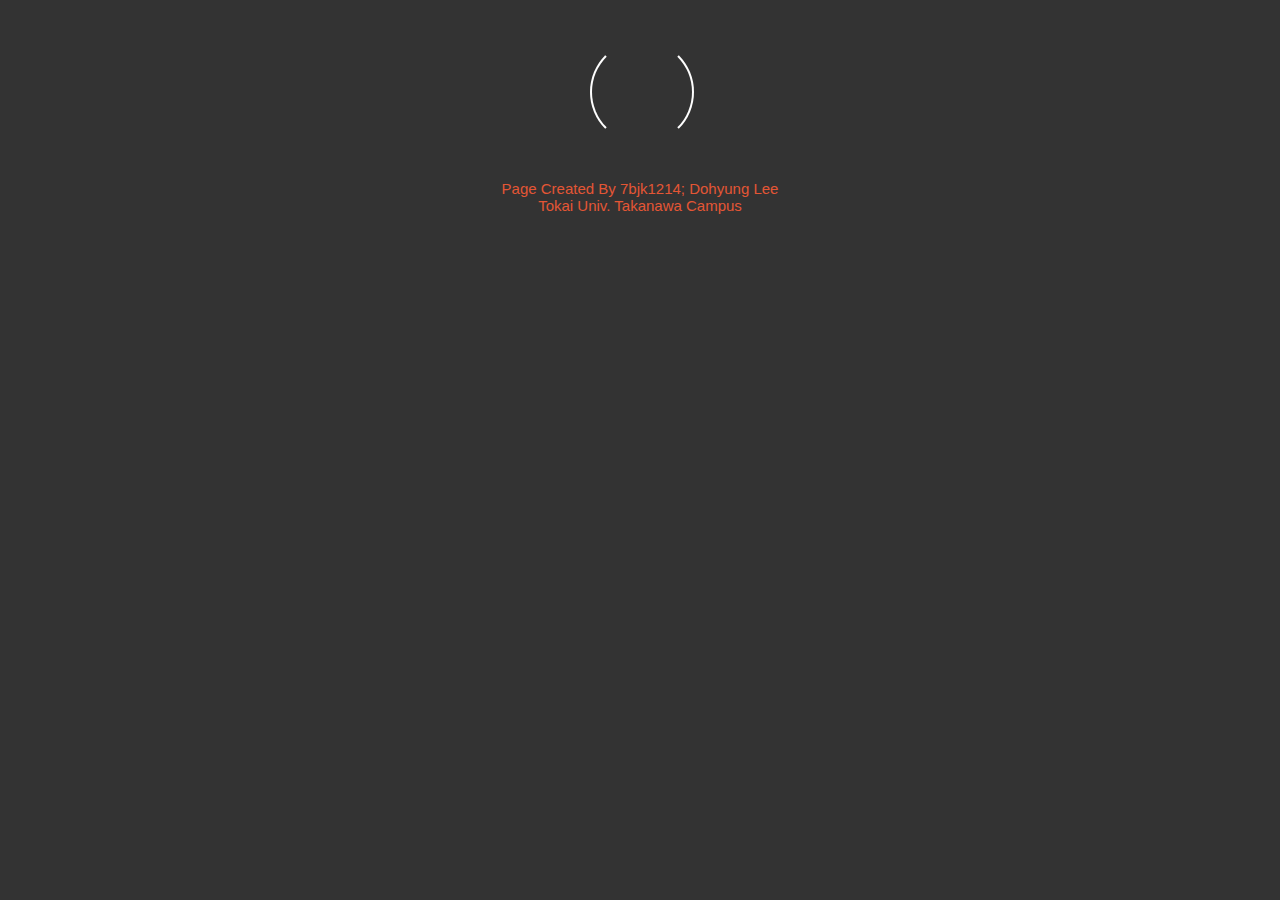
<file: index.html>
<!DOCTYPE html>
<html lang="ja">
<head>
<style>
#link {color: #E45635;display:block;font: 15px "Helvetica Neue", Helvetica, Arial, sans-serif;text-align:center; text-decoration: none;}
#link:hover {color: #CCCCCC}

#link, #link:hover {-webkit-transition: color 0.5s ease-out;-moz-transition: color 0.5s ease-out;-ms-transition: color 0.5s ease-out;-o-transition: color 0.5s ease-out;transition: color 0.5s ease-out;}

body {background: #333333;}
        @keyframes rotate-loading {
            0%  {transform: rotate(0deg);-ms-transform: rotate(0deg); -webkit-transform: rotate(0deg); -o-transform: rotate(0deg); -moz-transform: rotate(0deg);}
            100% {transform: rotate(360deg);-ms-transform: rotate(360deg); -webkit-transform: rotate(360deg); -o-transform: rotate(360deg); -moz-transform: rotate(360deg);}
        }

        @-moz-keyframes rotate-loading {
            0%  {transform: rotate(0deg);-ms-transform: rotate(0deg); -webkit-transform: rotate(0deg); -o-transform: rotate(0deg); -moz-transform: rotate(0deg);}
            100% {transform: rotate(360deg);-ms-transform: rotate(360deg); -webkit-transform: rotate(360deg); -o-transform: rotate(360deg); -moz-transform: rotate(360deg);}
        }

        @-webkit-keyframes rotate-loading {
            0%  {transform: rotate(0deg);-ms-transform: rotate(0deg); -webkit-transform: rotate(0deg); -o-transform: rotate(0deg); -moz-transform: rotate(0deg);}
            100% {transform: rotate(360deg);-ms-transform: rotate(360deg); -webkit-transform: rotate(360deg); -o-transform: rotate(360deg); -moz-transform: rotate(360deg);}
        }

        @-o-keyframes rotate-loading {
            0%  {transform: rotate(0deg);-ms-transform: rotate(0deg); -webkit-transform: rotate(0deg); -o-transform: rotate(0deg); -moz-transform: rotate(0deg);}
            100% {transform: rotate(360deg);-ms-transform: rotate(360deg); -webkit-transform: rotate(360deg); -o-transform: rotate(360deg); -moz-transform: rotate(360deg);}
        }

        @keyframes rotate-loading {
            0%  {transform: rotate(0deg);-ms-transform: rotate(0deg); -webkit-transform: rotate(0deg); -o-transform: rotate(0deg); -moz-transform: rotate(0deg);}
            100% {transform: rotate(360deg);-ms-transform: rotate(360deg); -webkit-transform: rotate(360deg); -o-transform: rotate(360deg); -moz-transform: rotate(360deg);}
        }

        @-moz-keyframes rotate-loading {
            0%  {transform: rotate(0deg);-ms-transform: rotate(0deg); -webkit-transform: rotate(0deg); -o-transform: rotate(0deg); -moz-transform: rotate(0deg);}
            100% {transform: rotate(360deg);-ms-transform: rotate(360deg); -webkit-transform: rotate(360deg); -o-transform: rotate(360deg); -moz-transform: rotate(360deg);}
        }

        @-webkit-keyframes rotate-loading {
            0%  {transform: rotate(0deg);-ms-transform: rotate(0deg); -webkit-transform: rotate(0deg); -o-transform: rotate(0deg); -moz-transform: rotate(0deg);}
            100% {transform: rotate(360deg);-ms-transform: rotate(360deg); -webkit-transform: rotate(360deg); -o-transform: rotate(360deg); -moz-transform: rotate(360deg);}
        }

        @-o-keyframes rotate-loading {
            0%  {transform: rotate(0deg);-ms-transform: rotate(0deg); -webkit-transform: rotate(0deg); -o-transform: rotate(0deg); -moz-transform: rotate(0deg);}
            100% {transform: rotate(360deg);-ms-transform: rotate(360deg); -webkit-transform: rotate(360deg); -o-transform: rotate(360deg); -moz-transform: rotate(360deg);}
        }

        @keyframes loading-text-opacity {
            0%  {opacity: 0}
            20% {opacity: 0}
            50% {opacity: 1}
            100%{opacity: 0}
        }

        @-moz-keyframes loading-text-opacity {
            0%  {opacity: 0}
            20% {opacity: 0}
            50% {opacity: 1}
            100%{opacity: 0}
        }

        @-webkit-keyframes loading-text-opacity {
            0%  {opacity: 0}
            20% {opacity: 0}
            50% {opacity: 1}
            100%{opacity: 0}
        }

        @-o-keyframes loading-text-opacity {
            0%  {opacity: 0}
            20% {opacity: 0}
            50% {opacity: 1}
            100%{opacity: 0}
        }
        .loading-container,
        .loading {
            height: 100px;
            position: relative;
            width: 100px;
            border-radius: 100%;
        }


        .loading-container { margin: 40px auto }

        .loading {
            border: 2px solid transparent;
            border-color: transparent #fff transparent #FFF;
            -moz-animation: rotate-loading 1.5s linear 0s infinite normal;
            -moz-transform-origin: 50% 50%;
            -o-animation: rotate-loading 1.5s linear 0s infinite normal;
            -o-transform-origin: 50% 50%;
            -webkit-animation: rotate-loading 1.5s linear 0s infinite normal;
            -webkit-transform-origin: 50% 50%;
            animation: rotate-loading 1.5s linear 0s infinite normal;
            transform-origin: 50% 50%;
        }

        .loading-container:hover .loading {
            border-color: transparent #E45635 transparent #E45635;
        }
        .loading-container:hover .loading,
        .loading-container .loading {
            -webkit-transition: all 0.5s ease-in-out;
            -moz-transition: all 0.5s ease-in-out;
            -ms-transition: all 0.5s ease-in-out;
            -o-transition: all 0.5s ease-in-out;
            transition: all 0.5s ease-in-out;
        }

        #loading-text {
            -moz-animation: loading-text-opacity 2s linear 0s infinite normal;
            -o-animation: loading-text-opacity 2s linear 0s infinite normal;
            -webkit-animation: loading-text-opacity 2s linear 0s infinite normal;
            animation: loading-text-opacity 2s linear 0s infinite normal;
            color: #ffffff;
            font-family: "Helvetica Neue, "Helvetica", ""arial";
            font-size: 10px;
            font-weight: bold;
            margin-top: 45px;
            opacity: 0;
            position: absolute;
            text-align: center;
            text-transform: uppercase;
            top: 0;
            width: 100px;
        }
</style>
<meta charset="UTF-8" http-equiv="refresh" content="3;url=body.html" />
<title>Loading...</title>
</head>
<body>
<div class="loading-container">
    <div class="loading"></div>
    <div id="loading-text">loading</div>
</div>
<a title="copyright" id="link">Page Created By 7bjk1214; Dohyung Lee</a>
<a title="info" id="link">Tokai Univ. Takanawa Campus</a>
</body>
</file>
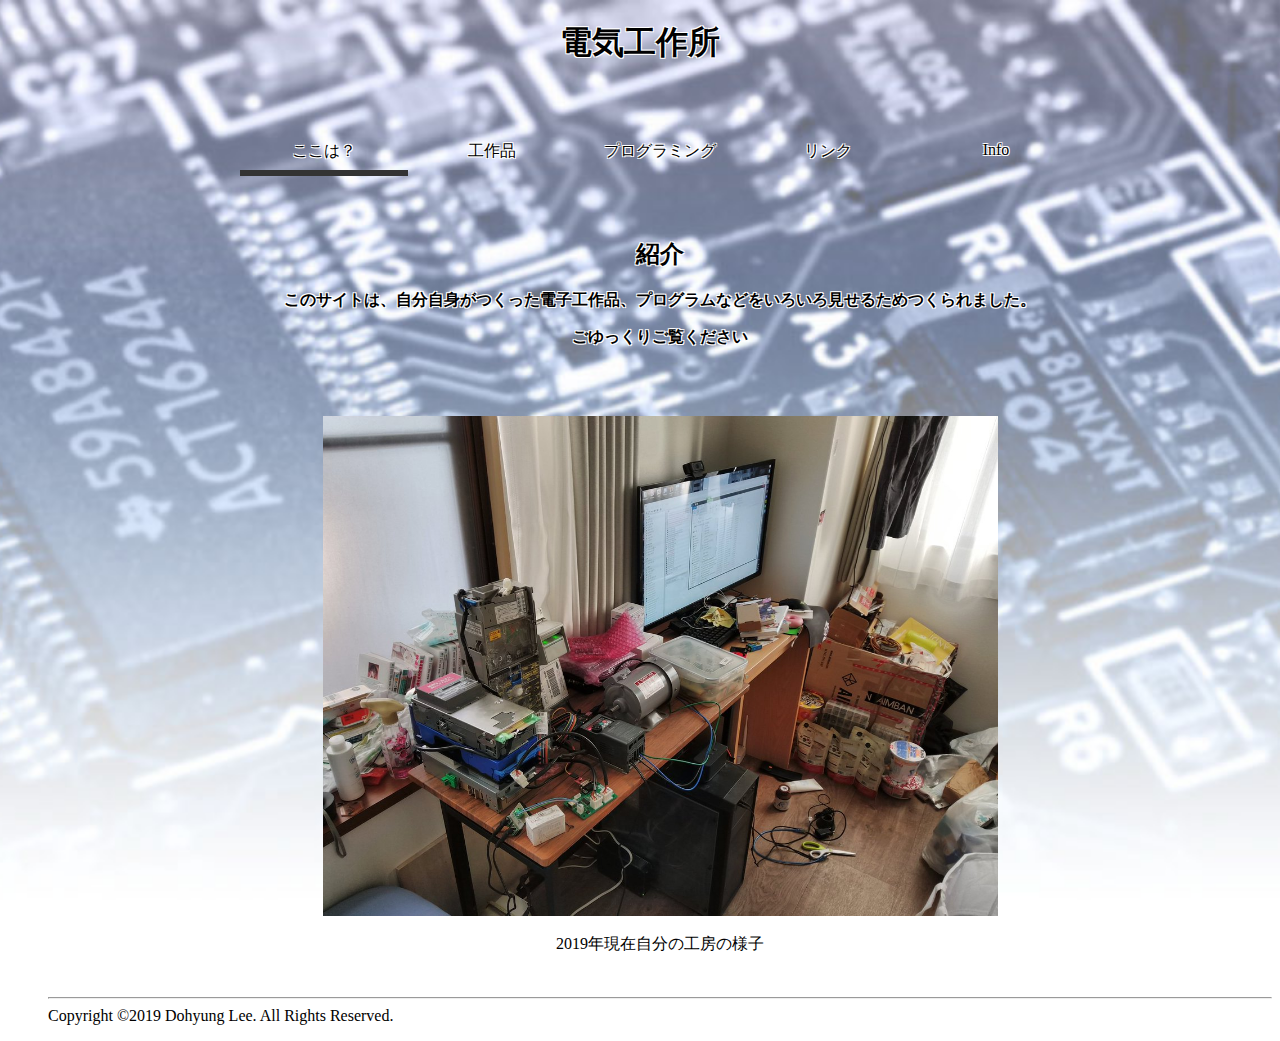
<file: body.html>
﻿<!DOCTYPE html>
<html>
<head>
<link rel="stylesheet" href="style.css">
<meta charset="UTF-8">
<title>電気工作所</title>
</head>
<body class= "page">
<h1  class="text-stroke" align="center"><strong>電気工作所</strong></h1>
<ul>
<nav>
  <a class="is-current"><span class="navbtn">ここは？</span></a>
  <a href="kousaku.html"><span class="navbtn">工作品</span></a>
  <a href="pro.html"><span class="navbtn">プログラミング</span></a>
  <a href="link.html"><span class="navbtn">リンク</span></a>
  <a href="info.html"><span class="navbtn">Info</span></a>
  <div class="nav-underline"></div>
</nav>
<div class="textes">
<h2 style="text-align:center"><span class="text-stroke">紹介</span></h2>
<p style="text-align:center"><strong class="text-stroke">このサイトは、自分自身がつくった電子工作品、プログラムなどをいろいろ見せるためつくられました。</strong></p>
<p style="text-align:center"><strong class="text-stroke">ごゆっくりご覧ください</strong></p>
</br></br>
<div class="scale"><p style="text-align:center"><img style="margin-left: auto; margin-right: auto; display: block;width: 675px; height: 500px" src="pic/Myroom.jpg"></br>
2019年現在自分の工房の様子</p></div>
</br>
<hr>Copyright ©2019 Dohyung Lee. All Rights Reserved.</hr>
</div>
</body>
</html>
</file>
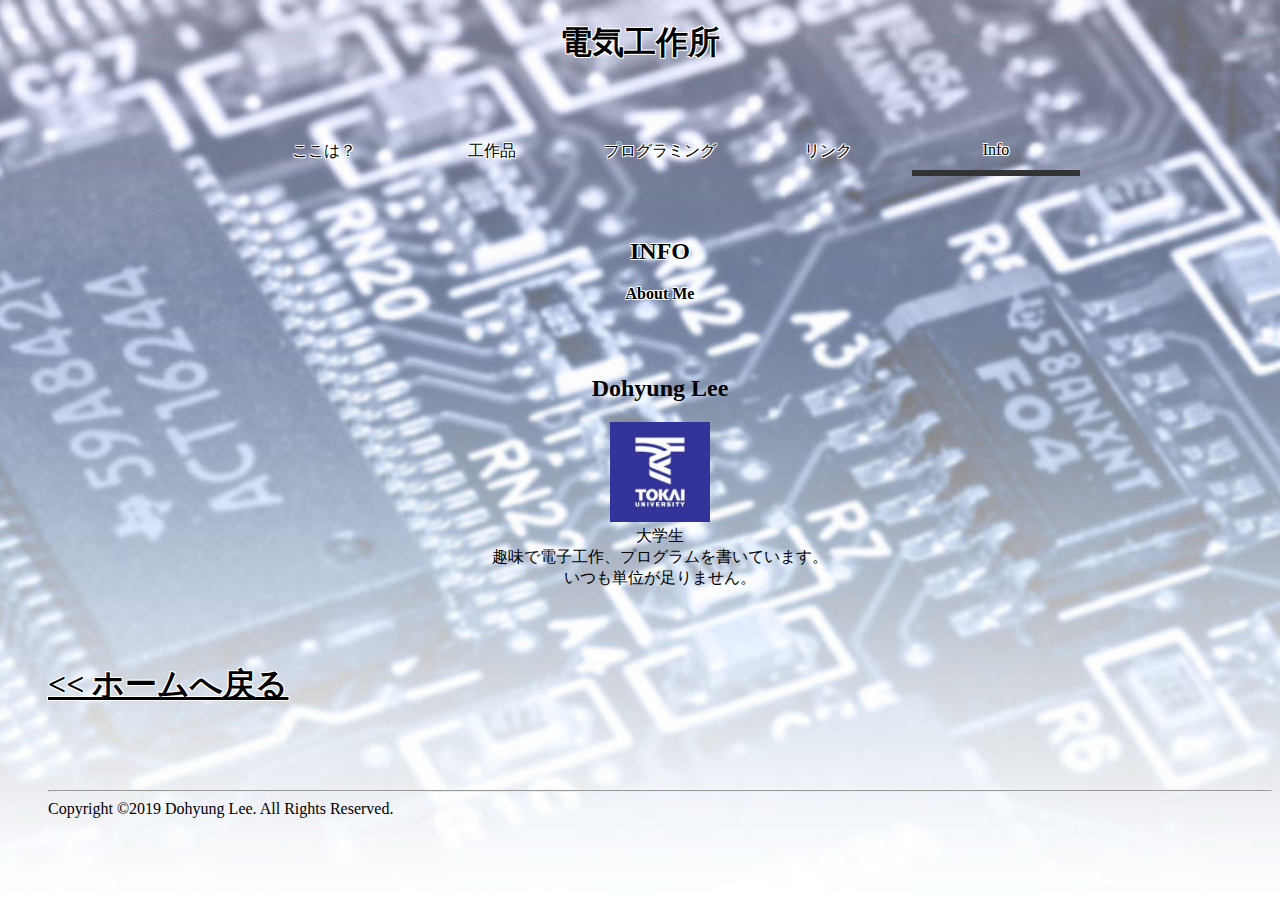
<file: info.html>
﻿<!DOCTYPE html>
<html>
<head>
<link rel="stylesheet" href="style.css">
<meta charset="UTF-8">
<title>電気工作所</title>
</head>
<body>
<h1  class="text-stroke" align="center"><strong>電気工作所</strong></h1>
<ul>
<nav>
  <a href="body.html"><span class="navbtn">ここは？</span></a>
  <a href="kousaku.html"><span class="navbtn">工作品</span></a>
    <a href="pro.html"><span class="navbtn">プログラミング</span></a>
	<a href="link.html"><span class="navbtn">リンク</span></a>
  <a class="is-current"><span class="navbtn">Info</span></a>
  <div class="nav-underline"></div>
</nav>
<div class="textes">
<h2 style="text-align:center"><span class="text-stroke">INFO</span></h2>
<p style="text-align:center"><strong class="text-stroke">About Me</strong></p></br></br>
<h2 style="text-align:center"> Dohyung Lee</h2>

<p style="text-align:center"><img src="pic/tokai.jpg" width=100" height=100" /></br>大学生</br>趣味で電子工作、プログラムを書いています。</br>いつも単位が足りません。</p>

</br></br>
<h1><a href="load.html" class="text-stroke"><< ホームへ戻る</a></h1>
</br></br>
</div>
</br>
<hr>Copyright ©2019 Dohyung Lee. All Rights Reserved.</hr>
</div>
</body>
</html>
</file>
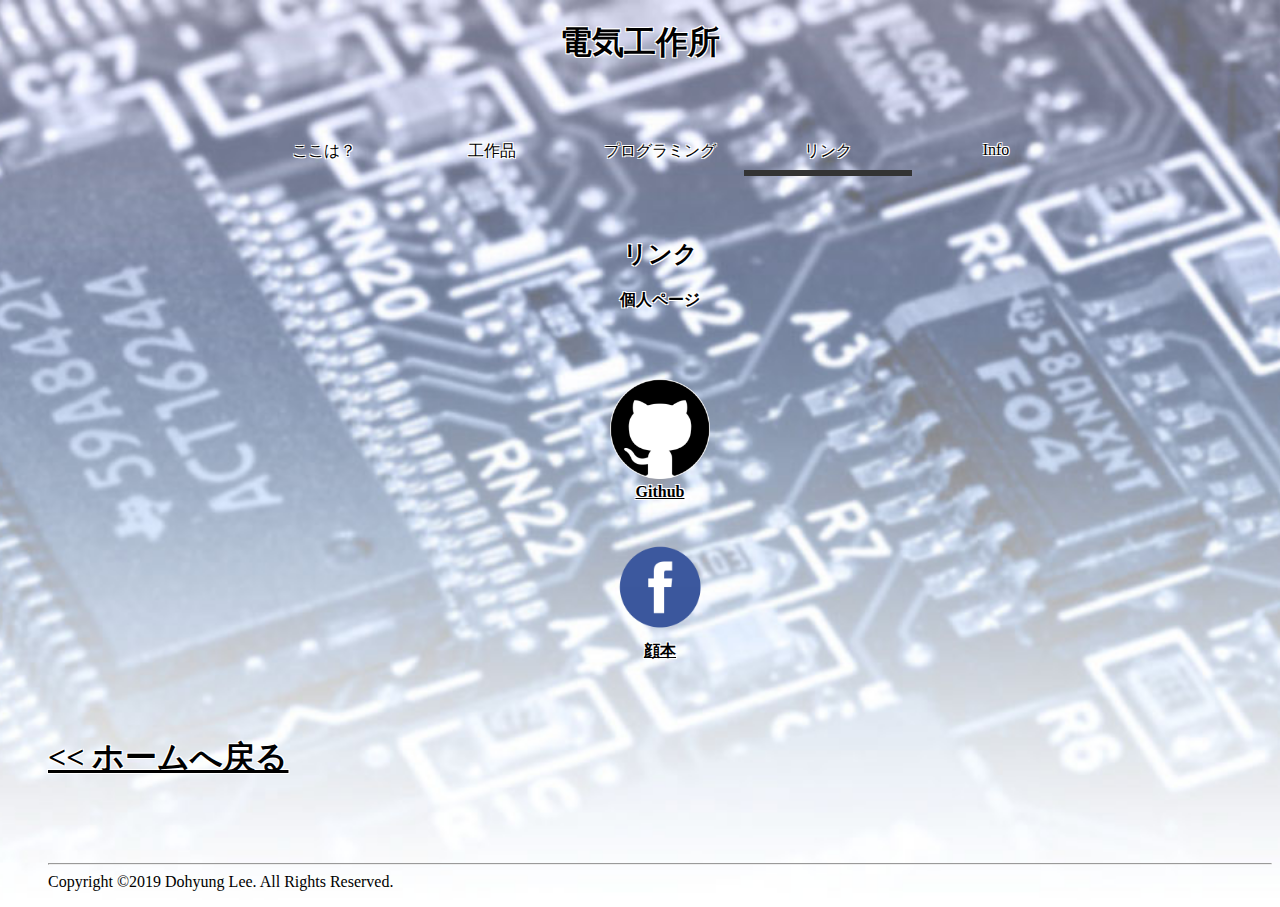
<file: link.html>
﻿<!DOCTYPE html>
<html>
<head>
<link rel="stylesheet" href="style.css">
<meta charset="UTF-8">
<title>電気工作所</title>
</head>
<body>
<h1  class="text-stroke" align="center"><strong>電気工作所</strong></h1>
<ul>
<nav>
  <a href="body.html"><span class="navbtn">ここは？</span></a>
  <a href="kousaku.html"><span class="navbtn">工作品</span></a>
    <a href="pro.html"><span class="navbtn">プログラミング</span></a>
	<a class="is-current"><span class="navbtn">リンク</span></a>
  <a href="info.html"><span class="navbtn">Info</span></a>
  <div class="nav-underline"></div>
</nav>
<div class="textes">
<h2 style="text-align:center"><span class="text-stroke">リンク</span></h2>
<p style="text-align:center"><strong class="text-stroke">個人ページ</strong></p></br></br>
<p style="text-align:center">
<img src="pic/github.png" width=100" height=100" /></br>
<a href="https://github.com/dhlrunner" class="text-stroke"><strong>Github</strong></a></br></br></br>
<img src="pic/facebook.png" width=100" height=100" /></br>
<a href="https://www.facebook.com/dhlrunner" class="text-stroke"><strong>顔本</strong></a></p>
</br></br>
<h1><a href="load.html" class="text-stroke"><< ホームへ戻る</a></h1>
</br></br>
</div>
</br>
<hr>Copyright ©2019 Dohyung Lee. All Rights Reserved.</hr>
</div>
</body>
</html>
</file>
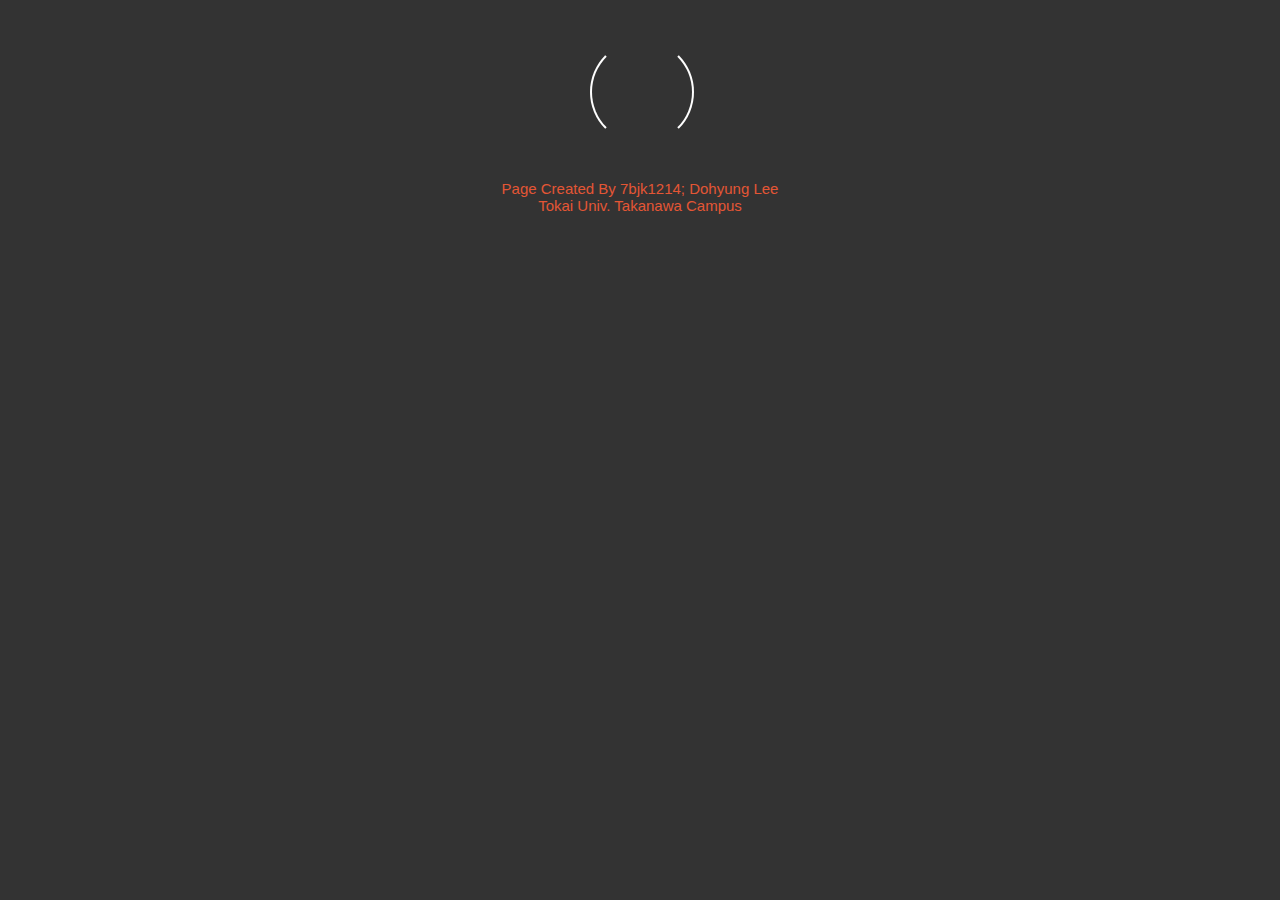
<file: load.html>
<!DOCTYPE html>
<html>
<head>
<style>
#link {color: #E45635;display:block;font: 15px "Helvetica Neue", Helvetica, Arial, sans-serif;text-align:center; text-decoration: none;}
#link:hover {color: #CCCCCC}

#link, #link:hover {-webkit-transition: color 0.5s ease-out;-moz-transition: color 0.5s ease-out;-ms-transition: color 0.5s ease-out;-o-transition: color 0.5s ease-out;transition: color 0.5s ease-out;}

body {background: #333333;}
        @keyframes rotate-loading {
            0%  {transform: rotate(0deg);-ms-transform: rotate(0deg); -webkit-transform: rotate(0deg); -o-transform: rotate(0deg); -moz-transform: rotate(0deg);}
            100% {transform: rotate(360deg);-ms-transform: rotate(360deg); -webkit-transform: rotate(360deg); -o-transform: rotate(360deg); -moz-transform: rotate(360deg);}
        }

        @-moz-keyframes rotate-loading {
            0%  {transform: rotate(0deg);-ms-transform: rotate(0deg); -webkit-transform: rotate(0deg); -o-transform: rotate(0deg); -moz-transform: rotate(0deg);}
            100% {transform: rotate(360deg);-ms-transform: rotate(360deg); -webkit-transform: rotate(360deg); -o-transform: rotate(360deg); -moz-transform: rotate(360deg);}
        }

        @-webkit-keyframes rotate-loading {
            0%  {transform: rotate(0deg);-ms-transform: rotate(0deg); -webkit-transform: rotate(0deg); -o-transform: rotate(0deg); -moz-transform: rotate(0deg);}
            100% {transform: rotate(360deg);-ms-transform: rotate(360deg); -webkit-transform: rotate(360deg); -o-transform: rotate(360deg); -moz-transform: rotate(360deg);}
        }

        @-o-keyframes rotate-loading {
            0%  {transform: rotate(0deg);-ms-transform: rotate(0deg); -webkit-transform: rotate(0deg); -o-transform: rotate(0deg); -moz-transform: rotate(0deg);}
            100% {transform: rotate(360deg);-ms-transform: rotate(360deg); -webkit-transform: rotate(360deg); -o-transform: rotate(360deg); -moz-transform: rotate(360deg);}
        }

        @keyframes rotate-loading {
            0%  {transform: rotate(0deg);-ms-transform: rotate(0deg); -webkit-transform: rotate(0deg); -o-transform: rotate(0deg); -moz-transform: rotate(0deg);}
            100% {transform: rotate(360deg);-ms-transform: rotate(360deg); -webkit-transform: rotate(360deg); -o-transform: rotate(360deg); -moz-transform: rotate(360deg);}
        }

        @-moz-keyframes rotate-loading {
            0%  {transform: rotate(0deg);-ms-transform: rotate(0deg); -webkit-transform: rotate(0deg); -o-transform: rotate(0deg); -moz-transform: rotate(0deg);}
            100% {transform: rotate(360deg);-ms-transform: rotate(360deg); -webkit-transform: rotate(360deg); -o-transform: rotate(360deg); -moz-transform: rotate(360deg);}
        }

        @-webkit-keyframes rotate-loading {
            0%  {transform: rotate(0deg);-ms-transform: rotate(0deg); -webkit-transform: rotate(0deg); -o-transform: rotate(0deg); -moz-transform: rotate(0deg);}
            100% {transform: rotate(360deg);-ms-transform: rotate(360deg); -webkit-transform: rotate(360deg); -o-transform: rotate(360deg); -moz-transform: rotate(360deg);}
        }

        @-o-keyframes rotate-loading {
            0%  {transform: rotate(0deg);-ms-transform: rotate(0deg); -webkit-transform: rotate(0deg); -o-transform: rotate(0deg); -moz-transform: rotate(0deg);}
            100% {transform: rotate(360deg);-ms-transform: rotate(360deg); -webkit-transform: rotate(360deg); -o-transform: rotate(360deg); -moz-transform: rotate(360deg);}
        }

        @keyframes loading-text-opacity {
            0%  {opacity: 0}
            20% {opacity: 0}
            50% {opacity: 1}
            100%{opacity: 0}
        }

        @-moz-keyframes loading-text-opacity {
            0%  {opacity: 0}
            20% {opacity: 0}
            50% {opacity: 1}
            100%{opacity: 0}
        }

        @-webkit-keyframes loading-text-opacity {
            0%  {opacity: 0}
            20% {opacity: 0}
            50% {opacity: 1}
            100%{opacity: 0}
        }

        @-o-keyframes loading-text-opacity {
            0%  {opacity: 0}
            20% {opacity: 0}
            50% {opacity: 1}
            100%{opacity: 0}
        }
        .loading-container,
        .loading {
            height: 100px;
            position: relative;
            width: 100px;
            border-radius: 100%;
        }


        .loading-container { margin: 40px auto }

        .loading {
            border: 2px solid transparent;
            border-color: transparent #fff transparent #FFF;
            -moz-animation: rotate-loading 1.5s linear 0s infinite normal;
            -moz-transform-origin: 50% 50%;
            -o-animation: rotate-loading 1.5s linear 0s infinite normal;
            -o-transform-origin: 50% 50%;
            -webkit-animation: rotate-loading 1.5s linear 0s infinite normal;
            -webkit-transform-origin: 50% 50%;
            animation: rotate-loading 1.5s linear 0s infinite normal;
            transform-origin: 50% 50%;
        }

        .loading-container:hover .loading {
            border-color: transparent #E45635 transparent #E45635;
        }
        .loading-container:hover .loading,
        .loading-container .loading {
            -webkit-transition: all 0.5s ease-in-out;
            -moz-transition: all 0.5s ease-in-out;
            -ms-transition: all 0.5s ease-in-out;
            -o-transition: all 0.5s ease-in-out;
            transition: all 0.5s ease-in-out;
        }

        #loading-text {
            -moz-animation: loading-text-opacity 2s linear 0s infinite normal;
            -o-animation: loading-text-opacity 2s linear 0s infinite normal;
            -webkit-animation: loading-text-opacity 2s linear 0s infinite normal;
            animation: loading-text-opacity 2s linear 0s infinite normal;
            color: #ffffff;
            font-family: "Helvetica Neue, "Helvetica", ""arial";
            font-size: 10px;
            font-weight: bold;
            margin-top: 45px;
            opacity: 0;
            position: absolute;
            text-align: center;
            text-transform: uppercase;
            top: 0;
            width: 100px;
        }
</style>
<meta charset="UTF-8" http-equiv="refresh" content="1;url=body.html" />
<title>Loading...</title>
</head>
<body>
<div class="loading-container">
    <div class="loading"></div>
    <div id="loading-text">loading</div>
</div>
<a title="copyright" id="link">Page Created By 7bjk1214; Dohyung Lee</a>
<a title="info" id="link">Tokai Univ. Takanawa Campus</a>
</body>
</file>
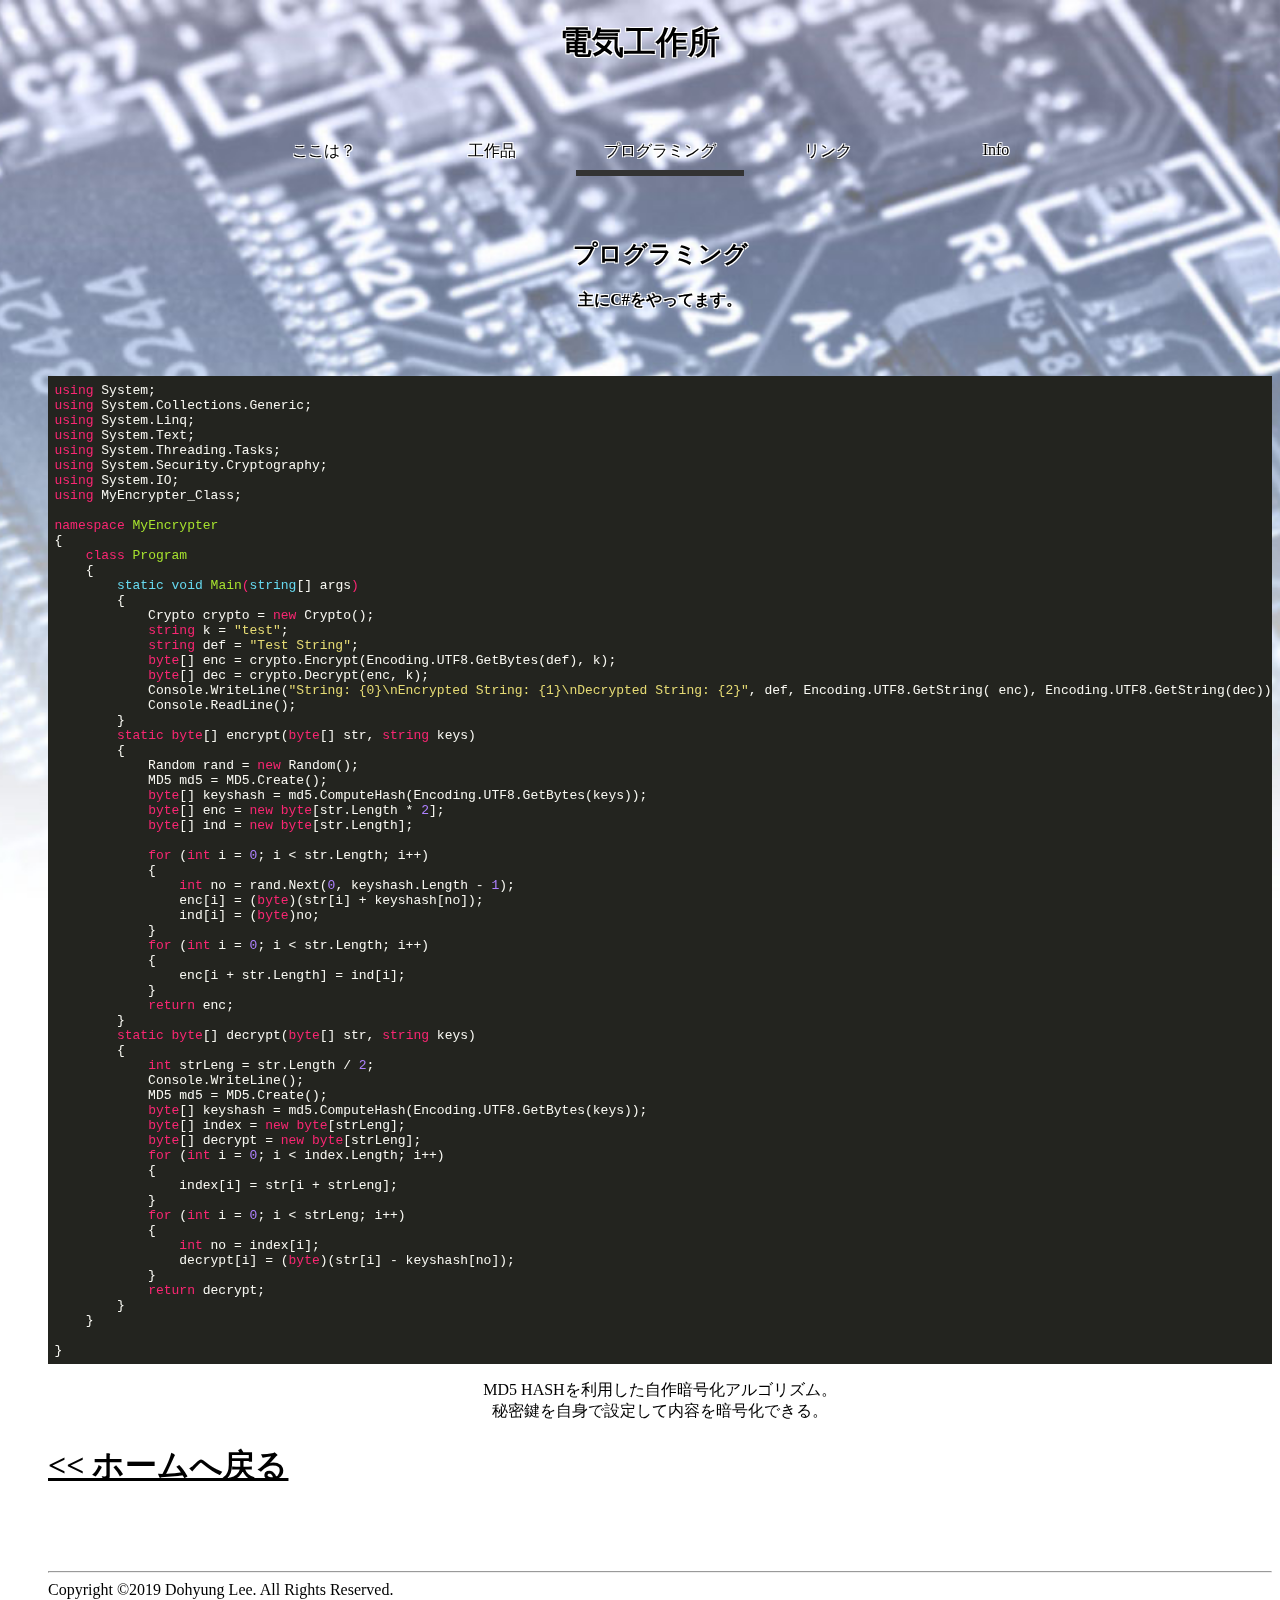
<file: pro.html>
﻿<!DOCTYPE html>
<html>
<head>
<link rel="stylesheet" href="style.css">
<link rel="stylesheet" href="monokai_sublime.min.css"> 
<script src="highlight.min.js"></script> 
<script>hljs.initHighlightingOnLoad();</script>
<meta charset="UTF-8">
<title>電気工作所</title>
</head>
<body>
<h1  class="text-stroke" align="center"><strong>電気工作所</strong></h1>
<ul>
<nav>
  <a href="body.html"><span class="navbtn">ここは？</span></a>
  <a href="kousaku.html"><span class="navbtn">工作品</span></a>
    <a class="is-current"><span class="navbtn">プログラミング</span></a>
	<a href="link.html"><span class="navbtn">リンク</span></a>
  <a href="info.html"><span class="navbtn">Info</span></a>
  <div class="nav-underline"></div>
</nav>
<div class="textes">
<h2 style="text-align:center"><span class="text-stroke">プログラミング</span></h2>
<p style="text-align:center"><strong class="text-stroke">主にC#をやってます。</strong></p>

</br></br>
<pre><code class="cs">using System;
using System.Collections.Generic;
using System.Linq;
using System.Text;
using System.Threading.Tasks;
using System.Security.Cryptography;
using System.IO;
using MyEncrypter_Class;

namespace MyEncrypter
{
    class Program
    {
        static void Main(string[] args)
        {
            Crypto crypto = new Crypto();
            string k = "test";
            string def = "Test String";
            byte[] enc = crypto.Encrypt(Encoding.UTF8.GetBytes(def), k);
            byte[] dec = crypto.Decrypt(enc, k);
            Console.WriteLine("String: {0}\nEncrypted String: {1}\nDecrypted String: {2}", def, Encoding.UTF8.GetString( enc), Encoding.UTF8.GetString(dec));
            Console.ReadLine();
        }
        static byte[] encrypt(byte[] str, string keys)
        {
            Random rand = new Random();
            MD5 md5 = MD5.Create();
            byte[] keyshash = md5.ComputeHash(Encoding.UTF8.GetBytes(keys));
            byte[] enc = new byte[str.Length * 2];
            byte[] ind = new byte[str.Length];

            for (int i = 0; i < str.Length; i++)
            {
                int no = rand.Next(0, keyshash.Length - 1);
                enc[i] = (byte)(str[i] + keyshash[no]);
                ind[i] = (byte)no;
            }
            for (int i = 0; i < str.Length; i++)
            {
                enc[i + str.Length] = ind[i];
            }
            return enc;
        }
        static byte[] decrypt(byte[] str, string keys)
        {
            int strLeng = str.Length / 2;
            Console.WriteLine();
            MD5 md5 = MD5.Create();
            byte[] keyshash = md5.ComputeHash(Encoding.UTF8.GetBytes(keys));
            byte[] index = new byte[strLeng];
            byte[] decrypt = new byte[strLeng];
            for (int i = 0; i < index.Length; i++)
            {
                index[i] = str[i + strLeng];
            }
            for (int i = 0; i < strLeng; i++)
            {
                int no = index[i];
                decrypt[i] = (byte)(str[i] - keyshash[no]);
            }
            return decrypt;
        }
    }

}
</code></pre>
<p style="text-align:center">MD5 HASHを利用した自作暗号化アルゴリズム。</br>秘密鍵を自身で設定して内容を暗号化できる。</p>
<h1><a href="load.html" class="text-stroke"><< ホームへ戻る</a></h1>
</br></br>
</div>
</br>
<hr>Copyright ©2019 Dohyung Lee. All Rights Reserved.</hr>
</div>
</body>
</html>
</file>
<file: style.css>
body{
	background: url('pic/bg1.jpg') no-repeat center center fixed; 
  -webkit-background-size: cover;
  -moz-background-size: cover;
  -o-background-size: cover;
  background-size: cover;
}
.scale {
  transform: scale(1);
  -webkit-transform: scale(1);
  -moz-transform: scale(1);
  -ms-transform: scale(1);
  -o-transform: scale(1);
  transition: all 0.3s ease-in-out;   /* 부드러운 모션을 위해 추가*/
}
.scale:hover {
  transform: scale(1.2);
  -webkit-transform: scale(1.2);
  -moz-transform: scale(1.2);
  -ms-transform: scale(1.2);
  -o-transform: scale(1.2);
}
.img {width:325px; height:280px; overflow:hidden }  
.text-stroke {
    color: #000;
    text-shadow:
    -1px -1px 0 #FFF,
    1px -1px 0 #FFF,
    -1px 1px 0 #FFF,
    1px 1px 0 #FFF;  
}
@-webkit-keyframes 'expand' {
    from {
        border-width : 0px;
    }
    50% {
        border-width : 20px;
    }
    to {
        border-width: 20px;
        height: 100px;
        width: 200px;
    }
}
.navbtn {
	color: #000;
    text-shadow:
    -1px -1px 0 #FFF,
    1px -1px 0 #FFF,
    -1px 1px 0 #FFF,
    1px 1px 0 #FFF;  
    border: 0px solid #000;
    padding: 5px;
}
.navbtn:hover {
	animation:rubberBand 1s;
	-moz-animation: rubberBand 1s; /* Firefox */
    -webkit-animation: rubberBand 1s; /* Safari and Chrome */
    -o-animation: rubberBand 1s; /* Opera */
}

.page {
    animation: fadeIn 2s;
    -moz-animation: fadeIn 2s; /* Firefox */
    -webkit-animation: fadeIn 2s; /* Safari and Chrome */
    -o-animation: fadeIn 2s; /* Opera */	
}
.textes{
	animation: fadeInUpBig 1s;
}
.is-current{
	animation : fadeInDownBig 1s;
}
@keyframes fadein {
    from {
        opacity:0;
    }
    to {
        opacity:1;
    }
}
@-moz-keyframes fadein { /* Firefox */
    from {
        opacity:0;
    }
    to {
        opacity:1;
    }
}
@-webkit-keyframes fadein { /* Safari and Chrome */
    from {
        opacity:0;
    }
    to {
        opacity:1;
    }
}
@-o-keyframes fadein { /* Opera */
    from {
        opacity:0;
    }
    to {
        opacity: 1;
    }
}
nav {
  position: relative;
  display: flex;
  width: 840px;
  margin: 4em auto;
}
nav a {
  display: block;
  width: 20%;
  padding: .75em 0;
  color: #333;
  text-decoration: none;
  text-align: center;
}
.nav-underline {
  position: absolute;
  left: 0;
  bottom: -2px;
  width: 20%;
  height: 6px;
  background: #333;
  transition: all .3s ease-in-out;
}
nav a:nth-child(1).is-current ~ .nav-underline {
  left: 0;
}
nav a:nth-child(2).is-current ~ .nav-underline {
  left: 20%;
}
nav a:nth-child(3).is-current ~ .nav-underline {
  left: 40%;
}
nav a:nth-child(4).is-current ~ .nav-underline {
  left: 60%;
}
nav a:nth-child(5).is-current ~ .nav-underline {
  left: 80%;
}
nav a:nth-child(1):hover ~ .nav-underline {
  left: 0;
}
nav a:nth-child(2):hover ~ .nav-underline {
  left: 20%;
}
nav a:nth-child(3):hover ~ .nav-underline {
  left: 40%;
}
nav a:nth-child(4):hover ~ .nav-underline {
  left: 60%;
}
nav a:nth-child(5):hover ~ .nav-underline {
  left: 80%;
}
@charset "UTF-8";

@-webkit-keyframes bounce {
  from,
  20%,
  53%,
  80%,
  to {
    -webkit-animation-timing-function: cubic-bezier(0.215, 0.61, 0.355, 1);
    animation-timing-function: cubic-bezier(0.215, 0.61, 0.355, 1);
    -webkit-transform: translate3d(0, 0, 0);
    transform: translate3d(0, 0, 0);
  }

  40%,
  43% {
    -webkit-animation-timing-function: cubic-bezier(0.755, 0.05, 0.855, 0.06);
    animation-timing-function: cubic-bezier(0.755, 0.05, 0.855, 0.06);
    -webkit-transform: translate3d(0, -30px, 0);
    transform: translate3d(0, -30px, 0);
  }

  70% {
    -webkit-animation-timing-function: cubic-bezier(0.755, 0.05, 0.855, 0.06);
    animation-timing-function: cubic-bezier(0.755, 0.05, 0.855, 0.06);
    -webkit-transform: translate3d(0, -15px, 0);
    transform: translate3d(0, -15px, 0);
  }

  90% {
    -webkit-transform: translate3d(0, -4px, 0);
    transform: translate3d(0, -4px, 0);
  }
}

@keyframes bounce {
  from,
  20%,
  53%,
  80%,
  to {
    -webkit-animation-timing-function: cubic-bezier(0.215, 0.61, 0.355, 1);
    animation-timing-function: cubic-bezier(0.215, 0.61, 0.355, 1);
    -webkit-transform: translate3d(0, 0, 0);
    transform: translate3d(0, 0, 0);
  }

  40%,
  43% {
    -webkit-animation-timing-function: cubic-bezier(0.755, 0.05, 0.855, 0.06);
    animation-timing-function: cubic-bezier(0.755, 0.05, 0.855, 0.06);
    -webkit-transform: translate3d(0, -30px, 0);
    transform: translate3d(0, -30px, 0);
  }

  70% {
    -webkit-animation-timing-function: cubic-bezier(0.755, 0.05, 0.855, 0.06);
    animation-timing-function: cubic-bezier(0.755, 0.05, 0.855, 0.06);
    -webkit-transform: translate3d(0, -15px, 0);
    transform: translate3d(0, -15px, 0);
  }

  90% {
    -webkit-transform: translate3d(0, -4px, 0);
    transform: translate3d(0, -4px, 0);
  }
}

.bounce {
  -webkit-animation-name: bounce;
  animation-name: bounce;
  -webkit-transform-origin: center bottom;
  transform-origin: center bottom;
}

@-webkit-keyframes flash {
  from,
  50%,
  to {
    opacity: 1;
  }

  25%,
  75% {
    opacity: 0;
  }
}

@keyframes flash {
  from,
  50%,
  to {
    opacity: 1;
  }

  25%,
  75% {
    opacity: 0;
  }
}

.flash {
  -webkit-animation-name: flash;
  animation-name: flash;
}

/* originally authored by Nick Pettit - https://github.com/nickpettit/glide */

@-webkit-keyframes pulse {
  from {
    -webkit-transform: scale3d(1, 1, 1);
    transform: scale3d(1, 1, 1);
  }

  50% {
    -webkit-transform: scale3d(1.05, 1.05, 1.05);
    transform: scale3d(1.05, 1.05, 1.05);
  }

  to {
    -webkit-transform: scale3d(1, 1, 1);
    transform: scale3d(1, 1, 1);
  }
}

@keyframes pulse {
  from {
    -webkit-transform: scale3d(1, 1, 1);
    transform: scale3d(1, 1, 1);
  }

  50% {
    -webkit-transform: scale3d(1.05, 1.05, 1.05);
    transform: scale3d(1.05, 1.05, 1.05);
  }

  to {
    -webkit-transform: scale3d(1, 1, 1);
    transform: scale3d(1, 1, 1);
  }
}

.pulse {
  -webkit-animation-name: pulse;
  animation-name: pulse;
}

@-webkit-keyframes rubberBand {
  from {
    -webkit-transform: scale3d(1, 1, 1);
    transform: scale3d(1, 1, 1);
  }

  30% {
    -webkit-transform: scale3d(1.25, 0.75, 1);
    transform: scale3d(1.25, 0.75, 1);
  }

  40% {
    -webkit-transform: scale3d(0.75, 1.25, 1);
    transform: scale3d(0.75, 1.25, 1);
  }

  50% {
    -webkit-transform: scale3d(1.15, 0.85, 1);
    transform: scale3d(1.15, 0.85, 1);
  }

  65% {
    -webkit-transform: scale3d(0.95, 1.05, 1);
    transform: scale3d(0.95, 1.05, 1);
  }

  75% {
    -webkit-transform: scale3d(1.05, 0.95, 1);
    transform: scale3d(1.05, 0.95, 1);
  }

  to {
    -webkit-transform: scale3d(1, 1, 1);
    transform: scale3d(1, 1, 1);
  }
}

@keyframes rubberBand {
  from {
    -webkit-transform: scale3d(1, 1, 1);
    transform: scale3d(1, 1, 1);
  }

  30% {
    -webkit-transform: scale3d(1.25, 0.75, 1);
    transform: scale3d(1.25, 0.75, 1);
  }

  40% {
    -webkit-transform: scale3d(0.75, 1.25, 1);
    transform: scale3d(0.75, 1.25, 1);
  }

  50% {
    -webkit-transform: scale3d(1.15, 0.85, 1);
    transform: scale3d(1.15, 0.85, 1);
  }

  65% {
    -webkit-transform: scale3d(0.95, 1.05, 1);
    transform: scale3d(0.95, 1.05, 1);
  }

  75% {
    -webkit-transform: scale3d(1.05, 0.95, 1);
    transform: scale3d(1.05, 0.95, 1);
  }

  to {
    -webkit-transform: scale3d(1, 1, 1);
    transform: scale3d(1, 1, 1);
  }
}

.rubberBand {
  -webkit-animation-name: rubberBand;
  animation-name: rubberBand;
}

@-webkit-keyframes shake {
  from,
  to {
    -webkit-transform: translate3d(0, 0, 0);
    transform: translate3d(0, 0, 0);
  }

  10%,
  30%,
  50%,
  70%,
  90% {
    -webkit-transform: translate3d(-10px, 0, 0);
    transform: translate3d(-10px, 0, 0);
  }

  20%,
  40%,
  60%,
  80% {
    -webkit-transform: translate3d(10px, 0, 0);
    transform: translate3d(10px, 0, 0);
  }
}

@keyframes shake {
  from,
  to {
    -webkit-transform: translate3d(0, 0, 0);
    transform: translate3d(0, 0, 0);
  }

  10%,
  30%,
  50%,
  70%,
  90% {
    -webkit-transform: translate3d(-10px, 0, 0);
    transform: translate3d(-10px, 0, 0);
  }

  20%,
  40%,
  60%,
  80% {
    -webkit-transform: translate3d(10px, 0, 0);
    transform: translate3d(10px, 0, 0);
  }
}

.shake {
  -webkit-animation-name: shake;
  animation-name: shake;
}

@-webkit-keyframes headShake {
  0% {
    -webkit-transform: translateX(0);
    transform: translateX(0);
  }

  6.5% {
    -webkit-transform: translateX(-6px) rotateY(-9deg);
    transform: translateX(-6px) rotateY(-9deg);
  }

  18.5% {
    -webkit-transform: translateX(5px) rotateY(7deg);
    transform: translateX(5px) rotateY(7deg);
  }

  31.5% {
    -webkit-transform: translateX(-3px) rotateY(-5deg);
    transform: translateX(-3px) rotateY(-5deg);
  }

  43.5% {
    -webkit-transform: translateX(2px) rotateY(3deg);
    transform: translateX(2px) rotateY(3deg);
  }

  50% {
    -webkit-transform: translateX(0);
    transform: translateX(0);
  }
}

@keyframes headShake {
  0% {
    -webkit-transform: translateX(0);
    transform: translateX(0);
  }

  6.5% {
    -webkit-transform: translateX(-6px) rotateY(-9deg);
    transform: translateX(-6px) rotateY(-9deg);
  }

  18.5% {
    -webkit-transform: translateX(5px) rotateY(7deg);
    transform: translateX(5px) rotateY(7deg);
  }

  31.5% {
    -webkit-transform: translateX(-3px) rotateY(-5deg);
    transform: translateX(-3px) rotateY(-5deg);
  }

  43.5% {
    -webkit-transform: translateX(2px) rotateY(3deg);
    transform: translateX(2px) rotateY(3deg);
  }

  50% {
    -webkit-transform: translateX(0);
    transform: translateX(0);
  }
}

.headShake {
  -webkit-animation-timing-function: ease-in-out;
  animation-timing-function: ease-in-out;
  -webkit-animation-name: headShake;
  animation-name: headShake;
}

@-webkit-keyframes swing {
  20% {
    -webkit-transform: rotate3d(0, 0, 1, 15deg);
    transform: rotate3d(0, 0, 1, 15deg);
  }

  40% {
    -webkit-transform: rotate3d(0, 0, 1, -10deg);
    transform: rotate3d(0, 0, 1, -10deg);
  }

  60% {
    -webkit-transform: rotate3d(0, 0, 1, 5deg);
    transform: rotate3d(0, 0, 1, 5deg);
  }

  80% {
    -webkit-transform: rotate3d(0, 0, 1, -5deg);
    transform: rotate3d(0, 0, 1, -5deg);
  }

  to {
    -webkit-transform: rotate3d(0, 0, 1, 0deg);
    transform: rotate3d(0, 0, 1, 0deg);
  }
}

@keyframes swing {
  20% {
    -webkit-transform: rotate3d(0, 0, 1, 15deg);
    transform: rotate3d(0, 0, 1, 15deg);
  }

  40% {
    -webkit-transform: rotate3d(0, 0, 1, -10deg);
    transform: rotate3d(0, 0, 1, -10deg);
  }

  60% {
    -webkit-transform: rotate3d(0, 0, 1, 5deg);
    transform: rotate3d(0, 0, 1, 5deg);
  }

  80% {
    -webkit-transform: rotate3d(0, 0, 1, -5deg);
    transform: rotate3d(0, 0, 1, -5deg);
  }

  to {
    -webkit-transform: rotate3d(0, 0, 1, 0deg);
    transform: rotate3d(0, 0, 1, 0deg);
  }
}

.swing {
  -webkit-transform-origin: top center;
  transform-origin: top center;
  -webkit-animation-name: swing;
  animation-name: swing;
}

@-webkit-keyframes tada {
  from {
    -webkit-transform: scale3d(1, 1, 1);
    transform: scale3d(1, 1, 1);
  }

  10%,
  20% {
    -webkit-transform: scale3d(0.9, 0.9, 0.9) rotate3d(0, 0, 1, -3deg);
    transform: scale3d(0.9, 0.9, 0.9) rotate3d(0, 0, 1, -3deg);
  }

  30%,
  50%,
  70%,
  90% {
    -webkit-transform: scale3d(1.1, 1.1, 1.1) rotate3d(0, 0, 1, 3deg);
    transform: scale3d(1.1, 1.1, 1.1) rotate3d(0, 0, 1, 3deg);
  }

  40%,
  60%,
  80% {
    -webkit-transform: scale3d(1.1, 1.1, 1.1) rotate3d(0, 0, 1, -3deg);
    transform: scale3d(1.1, 1.1, 1.1) rotate3d(0, 0, 1, -3deg);
  }

  to {
    -webkit-transform: scale3d(1, 1, 1);
    transform: scale3d(1, 1, 1);
  }
}

@keyframes tada {
  from {
    -webkit-transform: scale3d(1, 1, 1);
    transform: scale3d(1, 1, 1);
  }

  10%,
  20% {
    -webkit-transform: scale3d(0.9, 0.9, 0.9) rotate3d(0, 0, 1, -3deg);
    transform: scale3d(0.9, 0.9, 0.9) rotate3d(0, 0, 1, -3deg);
  }

  30%,
  50%,
  70%,
  90% {
    -webkit-transform: scale3d(1.1, 1.1, 1.1) rotate3d(0, 0, 1, 3deg);
    transform: scale3d(1.1, 1.1, 1.1) rotate3d(0, 0, 1, 3deg);
  }

  40%,
  60%,
  80% {
    -webkit-transform: scale3d(1.1, 1.1, 1.1) rotate3d(0, 0, 1, -3deg);
    transform: scale3d(1.1, 1.1, 1.1) rotate3d(0, 0, 1, -3deg);
  }

  to {
    -webkit-transform: scale3d(1, 1, 1);
    transform: scale3d(1, 1, 1);
  }
}

.tada {
  -webkit-animation-name: tada;
  animation-name: tada;
}

/* originally authored by Nick Pettit - https://github.com/nickpettit/glide */

@-webkit-keyframes wobble {
  from {
    -webkit-transform: translate3d(0, 0, 0);
    transform: translate3d(0, 0, 0);
  }

  15% {
    -webkit-transform: translate3d(-25%, 0, 0) rotate3d(0, 0, 1, -5deg);
    transform: translate3d(-25%, 0, 0) rotate3d(0, 0, 1, -5deg);
  }

  30% {
    -webkit-transform: translate3d(20%, 0, 0) rotate3d(0, 0, 1, 3deg);
    transform: translate3d(20%, 0, 0) rotate3d(0, 0, 1, 3deg);
  }

  45% {
    -webkit-transform: translate3d(-15%, 0, 0) rotate3d(0, 0, 1, -3deg);
    transform: translate3d(-15%, 0, 0) rotate3d(0, 0, 1, -3deg);
  }

  60% {
    -webkit-transform: translate3d(10%, 0, 0) rotate3d(0, 0, 1, 2deg);
    transform: translate3d(10%, 0, 0) rotate3d(0, 0, 1, 2deg);
  }

  75% {
    -webkit-transform: translate3d(-5%, 0, 0) rotate3d(0, 0, 1, -1deg);
    transform: translate3d(-5%, 0, 0) rotate3d(0, 0, 1, -1deg);
  }

  to {
    -webkit-transform: translate3d(0, 0, 0);
    transform: translate3d(0, 0, 0);
  }
}

@keyframes wobble {
  from {
    -webkit-transform: translate3d(0, 0, 0);
    transform: translate3d(0, 0, 0);
  }

  15% {
    -webkit-transform: translate3d(-25%, 0, 0) rotate3d(0, 0, 1, -5deg);
    transform: translate3d(-25%, 0, 0) rotate3d(0, 0, 1, -5deg);
  }

  30% {
    -webkit-transform: translate3d(20%, 0, 0) rotate3d(0, 0, 1, 3deg);
    transform: translate3d(20%, 0, 0) rotate3d(0, 0, 1, 3deg);
  }

  45% {
    -webkit-transform: translate3d(-15%, 0, 0) rotate3d(0, 0, 1, -3deg);
    transform: translate3d(-15%, 0, 0) rotate3d(0, 0, 1, -3deg);
  }

  60% {
    -webkit-transform: translate3d(10%, 0, 0) rotate3d(0, 0, 1, 2deg);
    transform: translate3d(10%, 0, 0) rotate3d(0, 0, 1, 2deg);
  }

  75% {
    -webkit-transform: translate3d(-5%, 0, 0) rotate3d(0, 0, 1, -1deg);
    transform: translate3d(-5%, 0, 0) rotate3d(0, 0, 1, -1deg);
  }

  to {
    -webkit-transform: translate3d(0, 0, 0);
    transform: translate3d(0, 0, 0);
  }
}

.wobble {
  -webkit-animation-name: wobble;
  animation-name: wobble;
}

@-webkit-keyframes jello {
  from,
  11.1%,
  to {
    -webkit-transform: translate3d(0, 0, 0);
    transform: translate3d(0, 0, 0);
  }

  22.2% {
    -webkit-transform: skewX(-12.5deg) skewY(-12.5deg);
    transform: skewX(-12.5deg) skewY(-12.5deg);
  }

  33.3% {
    -webkit-transform: skewX(6.25deg) skewY(6.25deg);
    transform: skewX(6.25deg) skewY(6.25deg);
  }

  44.4% {
    -webkit-transform: skewX(-3.125deg) skewY(-3.125deg);
    transform: skewX(-3.125deg) skewY(-3.125deg);
  }

  55.5% {
    -webkit-transform: skewX(1.5625deg) skewY(1.5625deg);
    transform: skewX(1.5625deg) skewY(1.5625deg);
  }

  66.6% {
    -webkit-transform: skewX(-0.78125deg) skewY(-0.78125deg);
    transform: skewX(-0.78125deg) skewY(-0.78125deg);
  }

  77.7% {
    -webkit-transform: skewX(0.390625deg) skewY(0.390625deg);
    transform: skewX(0.390625deg) skewY(0.390625deg);
  }

  88.8% {
    -webkit-transform: skewX(-0.1953125deg) skewY(-0.1953125deg);
    transform: skewX(-0.1953125deg) skewY(-0.1953125deg);
  }
}

@keyframes jello {
  from,
  11.1%,
  to {
    -webkit-transform: translate3d(0, 0, 0);
    transform: translate3d(0, 0, 0);
  }

  22.2% {
    -webkit-transform: skewX(-12.5deg) skewY(-12.5deg);
    transform: skewX(-12.5deg) skewY(-12.5deg);
  }

  33.3% {
    -webkit-transform: skewX(6.25deg) skewY(6.25deg);
    transform: skewX(6.25deg) skewY(6.25deg);
  }

  44.4% {
    -webkit-transform: skewX(-3.125deg) skewY(-3.125deg);
    transform: skewX(-3.125deg) skewY(-3.125deg);
  }

  55.5% {
    -webkit-transform: skewX(1.5625deg) skewY(1.5625deg);
    transform: skewX(1.5625deg) skewY(1.5625deg);
  }

  66.6% {
    -webkit-transform: skewX(-0.78125deg) skewY(-0.78125deg);
    transform: skewX(-0.78125deg) skewY(-0.78125deg);
  }

  77.7% {
    -webkit-transform: skewX(0.390625deg) skewY(0.390625deg);
    transform: skewX(0.390625deg) skewY(0.390625deg);
  }

  88.8% {
    -webkit-transform: skewX(-0.1953125deg) skewY(-0.1953125deg);
    transform: skewX(-0.1953125deg) skewY(-0.1953125deg);
  }
}

.jello {
  -webkit-animation-name: jello;
  animation-name: jello;
  -webkit-transform-origin: center;
  transform-origin: center;
}

@-webkit-keyframes heartBeat {
  0% {
    -webkit-transform: scale(1);
    transform: scale(1);
  }

  14% {
    -webkit-transform: scale(1.3);
    transform: scale(1.3);
  }

  28% {
    -webkit-transform: scale(1);
    transform: scale(1);
  }

  42% {
    -webkit-transform: scale(1.3);
    transform: scale(1.3);
  }

  70% {
    -webkit-transform: scale(1);
    transform: scale(1);
  }
}

@keyframes heartBeat {
  0% {
    -webkit-transform: scale(1);
    transform: scale(1);
  }

  14% {
    -webkit-transform: scale(1.3);
    transform: scale(1.3);
  }

  28% {
    -webkit-transform: scale(1);
    transform: scale(1);
  }

  42% {
    -webkit-transform: scale(1.3);
    transform: scale(1.3);
  }

  70% {
    -webkit-transform: scale(1);
    transform: scale(1);
  }
}

.heartBeat {
  -webkit-animation-name: heartBeat;
  animation-name: heartBeat;
  -webkit-animation-duration: 1.3s;
  animation-duration: 1.3s;
  -webkit-animation-timing-function: ease-in-out;
  animation-timing-function: ease-in-out;
}

@-webkit-keyframes bounceIn {
  from,
  20%,
  40%,
  60%,
  80%,
  to {
    -webkit-animation-timing-function: cubic-bezier(0.215, 0.61, 0.355, 1);
    animation-timing-function: cubic-bezier(0.215, 0.61, 0.355, 1);
  }

  0% {
    opacity: 0;
    -webkit-transform: scale3d(0.3, 0.3, 0.3);
    transform: scale3d(0.3, 0.3, 0.3);
  }

  20% {
    -webkit-transform: scale3d(1.1, 1.1, 1.1);
    transform: scale3d(1.1, 1.1, 1.1);
  }

  40% {
    -webkit-transform: scale3d(0.9, 0.9, 0.9);
    transform: scale3d(0.9, 0.9, 0.9);
  }

  60% {
    opacity: 1;
    -webkit-transform: scale3d(1.03, 1.03, 1.03);
    transform: scale3d(1.03, 1.03, 1.03);
  }

  80% {
    -webkit-transform: scale3d(0.97, 0.97, 0.97);
    transform: scale3d(0.97, 0.97, 0.97);
  }

  to {
    opacity: 1;
    -webkit-transform: scale3d(1, 1, 1);
    transform: scale3d(1, 1, 1);
  }
}

@keyframes bounceIn {
  from,
  20%,
  40%,
  60%,
  80%,
  to {
    -webkit-animation-timing-function: cubic-bezier(0.215, 0.61, 0.355, 1);
    animation-timing-function: cubic-bezier(0.215, 0.61, 0.355, 1);
  }

  0% {
    opacity: 0;
    -webkit-transform: scale3d(0.3, 0.3, 0.3);
    transform: scale3d(0.3, 0.3, 0.3);
  }

  20% {
    -webkit-transform: scale3d(1.1, 1.1, 1.1);
    transform: scale3d(1.1, 1.1, 1.1);
  }

  40% {
    -webkit-transform: scale3d(0.9, 0.9, 0.9);
    transform: scale3d(0.9, 0.9, 0.9);
  }

  60% {
    opacity: 1;
    -webkit-transform: scale3d(1.03, 1.03, 1.03);
    transform: scale3d(1.03, 1.03, 1.03);
  }

  80% {
    -webkit-transform: scale3d(0.97, 0.97, 0.97);
    transform: scale3d(0.97, 0.97, 0.97);
  }

  to {
    opacity: 1;
    -webkit-transform: scale3d(1, 1, 1);
    transform: scale3d(1, 1, 1);
  }
}

.bounceIn {
  -webkit-animation-duration: 0.75s;
  animation-duration: 0.75s;
  -webkit-animation-name: bounceIn;
  animation-name: bounceIn;
}

@-webkit-keyframes bounceInDown {
  from,
  60%,
  75%,
  90%,
  to {
    -webkit-animation-timing-function: cubic-bezier(0.215, 0.61, 0.355, 1);
    animation-timing-function: cubic-bezier(0.215, 0.61, 0.355, 1);
  }

  0% {
    opacity: 0;
    -webkit-transform: translate3d(0, -3000px, 0);
    transform: translate3d(0, -3000px, 0);
  }

  60% {
    opacity: 1;
    -webkit-transform: translate3d(0, 25px, 0);
    transform: translate3d(0, 25px, 0);
  }

  75% {
    -webkit-transform: translate3d(0, -10px, 0);
    transform: translate3d(0, -10px, 0);
  }

  90% {
    -webkit-transform: translate3d(0, 5px, 0);
    transform: translate3d(0, 5px, 0);
  }

  to {
    -webkit-transform: translate3d(0, 0, 0);
    transform: translate3d(0, 0, 0);
  }
}

@keyframes bounceInDown {
  from,
  60%,
  75%,
  90%,
  to {
    -webkit-animation-timing-function: cubic-bezier(0.215, 0.61, 0.355, 1);
    animation-timing-function: cubic-bezier(0.215, 0.61, 0.355, 1);
  }

  0% {
    opacity: 0;
    -webkit-transform: translate3d(0, -3000px, 0);
    transform: translate3d(0, -3000px, 0);
  }

  60% {
    opacity: 1;
    -webkit-transform: translate3d(0, 25px, 0);
    transform: translate3d(0, 25px, 0);
  }

  75% {
    -webkit-transform: translate3d(0, -10px, 0);
    transform: translate3d(0, -10px, 0);
  }

  90% {
    -webkit-transform: translate3d(0, 5px, 0);
    transform: translate3d(0, 5px, 0);
  }

  to {
    -webkit-transform: translate3d(0, 0, 0);
    transform: translate3d(0, 0, 0);
  }
}

.bounceInDown {
  -webkit-animation-name: bounceInDown;
  animation-name: bounceInDown;
}

@-webkit-keyframes bounceInLeft {
  from,
  60%,
  75%,
  90%,
  to {
    -webkit-animation-timing-function: cubic-bezier(0.215, 0.61, 0.355, 1);
    animation-timing-function: cubic-bezier(0.215, 0.61, 0.355, 1);
  }

  0% {
    opacity: 0;
    -webkit-transform: translate3d(-3000px, 0, 0);
    transform: translate3d(-3000px, 0, 0);
  }

  60% {
    opacity: 1;
    -webkit-transform: translate3d(25px, 0, 0);
    transform: translate3d(25px, 0, 0);
  }

  75% {
    -webkit-transform: translate3d(-10px, 0, 0);
    transform: translate3d(-10px, 0, 0);
  }

  90% {
    -webkit-transform: translate3d(5px, 0, 0);
    transform: translate3d(5px, 0, 0);
  }

  to {
    -webkit-transform: translate3d(0, 0, 0);
    transform: translate3d(0, 0, 0);
  }
}

@keyframes bounceInLeft {
  from,
  60%,
  75%,
  90%,
  to {
    -webkit-animation-timing-function: cubic-bezier(0.215, 0.61, 0.355, 1);
    animation-timing-function: cubic-bezier(0.215, 0.61, 0.355, 1);
  }

  0% {
    opacity: 0;
    -webkit-transform: translate3d(-3000px, 0, 0);
    transform: translate3d(-3000px, 0, 0);
  }

  60% {
    opacity: 1;
    -webkit-transform: translate3d(25px, 0, 0);
    transform: translate3d(25px, 0, 0);
  }

  75% {
    -webkit-transform: translate3d(-10px, 0, 0);
    transform: translate3d(-10px, 0, 0);
  }

  90% {
    -webkit-transform: translate3d(5px, 0, 0);
    transform: translate3d(5px, 0, 0);
  }

  to {
    -webkit-transform: translate3d(0, 0, 0);
    transform: translate3d(0, 0, 0);
  }
}

.bounceInLeft {
  -webkit-animation-name: bounceInLeft;
  animation-name: bounceInLeft;
}

@-webkit-keyframes bounceInRight {
  from,
  60%,
  75%,
  90%,
  to {
    -webkit-animation-timing-function: cubic-bezier(0.215, 0.61, 0.355, 1);
    animation-timing-function: cubic-bezier(0.215, 0.61, 0.355, 1);
  }

  from {
    opacity: 0;
    -webkit-transform: translate3d(3000px, 0, 0);
    transform: translate3d(3000px, 0, 0);
  }

  60% {
    opacity: 1;
    -webkit-transform: translate3d(-25px, 0, 0);
    transform: translate3d(-25px, 0, 0);
  }

  75% {
    -webkit-transform: translate3d(10px, 0, 0);
    transform: translate3d(10px, 0, 0);
  }

  90% {
    -webkit-transform: translate3d(-5px, 0, 0);
    transform: translate3d(-5px, 0, 0);
  }

  to {
    -webkit-transform: translate3d(0, 0, 0);
    transform: translate3d(0, 0, 0);
  }
}

@keyframes bounceInRight {
  from,
  60%,
  75%,
  90%,
  to {
    -webkit-animation-timing-function: cubic-bezier(0.215, 0.61, 0.355, 1);
    animation-timing-function: cubic-bezier(0.215, 0.61, 0.355, 1);
  }

  from {
    opacity: 0;
    -webkit-transform: translate3d(3000px, 0, 0);
    transform: translate3d(3000px, 0, 0);
  }

  60% {
    opacity: 1;
    -webkit-transform: translate3d(-25px, 0, 0);
    transform: translate3d(-25px, 0, 0);
  }

  75% {
    -webkit-transform: translate3d(10px, 0, 0);
    transform: translate3d(10px, 0, 0);
  }

  90% {
    -webkit-transform: translate3d(-5px, 0, 0);
    transform: translate3d(-5px, 0, 0);
  }

  to {
    -webkit-transform: translate3d(0, 0, 0);
    transform: translate3d(0, 0, 0);
  }
}

.bounceInRight {
  -webkit-animation-name: bounceInRight;
  animation-name: bounceInRight;
}

@-webkit-keyframes bounceInUp {
  from,
  60%,
  75%,
  90%,
  to {
    -webkit-animation-timing-function: cubic-bezier(0.215, 0.61, 0.355, 1);
    animation-timing-function: cubic-bezier(0.215, 0.61, 0.355, 1);
  }

  from {
    opacity: 0;
    -webkit-transform: translate3d(0, 3000px, 0);
    transform: translate3d(0, 3000px, 0);
  }

  60% {
    opacity: 1;
    -webkit-transform: translate3d(0, -20px, 0);
    transform: translate3d(0, -20px, 0);
  }

  75% {
    -webkit-transform: translate3d(0, 10px, 0);
    transform: translate3d(0, 10px, 0);
  }

  90% {
    -webkit-transform: translate3d(0, -5px, 0);
    transform: translate3d(0, -5px, 0);
  }

  to {
    -webkit-transform: translate3d(0, 0, 0);
    transform: translate3d(0, 0, 0);
  }
}

@keyframes bounceInUp {
  from,
  60%,
  75%,
  90%,
  to {
    -webkit-animation-timing-function: cubic-bezier(0.215, 0.61, 0.355, 1);
    animation-timing-function: cubic-bezier(0.215, 0.61, 0.355, 1);
  }

  from {
    opacity: 0;
    -webkit-transform: translate3d(0, 3000px, 0);
    transform: translate3d(0, 3000px, 0);
  }

  60% {
    opacity: 1;
    -webkit-transform: translate3d(0, -20px, 0);
    transform: translate3d(0, -20px, 0);
  }

  75% {
    -webkit-transform: translate3d(0, 10px, 0);
    transform: translate3d(0, 10px, 0);
  }

  90% {
    -webkit-transform: translate3d(0, -5px, 0);
    transform: translate3d(0, -5px, 0);
  }

  to {
    -webkit-transform: translate3d(0, 0, 0);
    transform: translate3d(0, 0, 0);
  }
}

.bounceInUp {
  -webkit-animation-name: bounceInUp;
  animation-name: bounceInUp;
}

@-webkit-keyframes bounceOut {
  20% {
    -webkit-transform: scale3d(0.9, 0.9, 0.9);
    transform: scale3d(0.9, 0.9, 0.9);
  }

  50%,
  55% {
    opacity: 1;
    -webkit-transform: scale3d(1.1, 1.1, 1.1);
    transform: scale3d(1.1, 1.1, 1.1);
  }

  to {
    opacity: 0;
    -webkit-transform: scale3d(0.3, 0.3, 0.3);
    transform: scale3d(0.3, 0.3, 0.3);
  }
}

@keyframes bounceOut {
  20% {
    -webkit-transform: scale3d(0.9, 0.9, 0.9);
    transform: scale3d(0.9, 0.9, 0.9);
  }

  50%,
  55% {
    opacity: 1;
    -webkit-transform: scale3d(1.1, 1.1, 1.1);
    transform: scale3d(1.1, 1.1, 1.1);
  }

  to {
    opacity: 0;
    -webkit-transform: scale3d(0.3, 0.3, 0.3);
    transform: scale3d(0.3, 0.3, 0.3);
  }
}

.bounceOut {
  -webkit-animation-duration: 0.75s;
  animation-duration: 0.75s;
  -webkit-animation-name: bounceOut;
  animation-name: bounceOut;
}

@-webkit-keyframes bounceOutDown {
  20% {
    -webkit-transform: translate3d(0, 10px, 0);
    transform: translate3d(0, 10px, 0);
  }

  40%,
  45% {
    opacity: 1;
    -webkit-transform: translate3d(0, -20px, 0);
    transform: translate3d(0, -20px, 0);
  }

  to {
    opacity: 0;
    -webkit-transform: translate3d(0, 2000px, 0);
    transform: translate3d(0, 2000px, 0);
  }
}

@keyframes bounceOutDown {
  20% {
    -webkit-transform: translate3d(0, 10px, 0);
    transform: translate3d(0, 10px, 0);
  }

  40%,
  45% {
    opacity: 1;
    -webkit-transform: translate3d(0, -20px, 0);
    transform: translate3d(0, -20px, 0);
  }

  to {
    opacity: 0;
    -webkit-transform: translate3d(0, 2000px, 0);
    transform: translate3d(0, 2000px, 0);
  }
}

.bounceOutDown {
  -webkit-animation-name: bounceOutDown;
  animation-name: bounceOutDown;
}

@-webkit-keyframes bounceOutLeft {
  20% {
    opacity: 1;
    -webkit-transform: translate3d(20px, 0, 0);
    transform: translate3d(20px, 0, 0);
  }

  to {
    opacity: 0;
    -webkit-transform: translate3d(-2000px, 0, 0);
    transform: translate3d(-2000px, 0, 0);
  }
}

@keyframes bounceOutLeft {
  20% {
    opacity: 1;
    -webkit-transform: translate3d(20px, 0, 0);
    transform: translate3d(20px, 0, 0);
  }

  to {
    opacity: 0;
    -webkit-transform: translate3d(-2000px, 0, 0);
    transform: translate3d(-2000px, 0, 0);
  }
}

.bounceOutLeft {
  -webkit-animation-name: bounceOutLeft;
  animation-name: bounceOutLeft;
}

@-webkit-keyframes bounceOutRight {
  20% {
    opacity: 1;
    -webkit-transform: translate3d(-20px, 0, 0);
    transform: translate3d(-20px, 0, 0);
  }

  to {
    opacity: 0;
    -webkit-transform: translate3d(2000px, 0, 0);
    transform: translate3d(2000px, 0, 0);
  }
}

@keyframes bounceOutRight {
  20% {
    opacity: 1;
    -webkit-transform: translate3d(-20px, 0, 0);
    transform: translate3d(-20px, 0, 0);
  }

  to {
    opacity: 0;
    -webkit-transform: translate3d(2000px, 0, 0);
    transform: translate3d(2000px, 0, 0);
  }
}

.bounceOutRight {
  -webkit-animation-name: bounceOutRight;
  animation-name: bounceOutRight;
}

@-webkit-keyframes bounceOutUp {
  20% {
    -webkit-transform: translate3d(0, -10px, 0);
    transform: translate3d(0, -10px, 0);
  }

  40%,
  45% {
    opacity: 1;
    -webkit-transform: translate3d(0, 20px, 0);
    transform: translate3d(0, 20px, 0);
  }

  to {
    opacity: 0;
    -webkit-transform: translate3d(0, -2000px, 0);
    transform: translate3d(0, -2000px, 0);
  }
}

@keyframes bounceOutUp {
  20% {
    -webkit-transform: translate3d(0, -10px, 0);
    transform: translate3d(0, -10px, 0);
  }

  40%,
  45% {
    opacity: 1;
    -webkit-transform: translate3d(0, 20px, 0);
    transform: translate3d(0, 20px, 0);
  }

  to {
    opacity: 0;
    -webkit-transform: translate3d(0, -2000px, 0);
    transform: translate3d(0, -2000px, 0);
  }
}

.bounceOutUp {
  -webkit-animation-name: bounceOutUp;
  animation-name: bounceOutUp;
}

@-webkit-keyframes fadeIn {
  from {
    opacity: 0;
  }

  to {
    opacity: 1;
  }
}

@keyframes fadeIn {
  from {
    opacity: 0;
  }

  to {
    opacity: 1;
  }
}

.fadeIn {
  -webkit-animation-name: fadeIn;
  animation-name: fadeIn;
}

@-webkit-keyframes fadeInDown {
  from {
    opacity: 0;
    -webkit-transform: translate3d(0, -100%, 0);
    transform: translate3d(0, -100%, 0);
  }

  to {
    opacity: 1;
    -webkit-transform: translate3d(0, 0, 0);
    transform: translate3d(0, 0, 0);
  }
}

@keyframes fadeInDown {
  from {
    opacity: 0;
    -webkit-transform: translate3d(0, -100%, 0);
    transform: translate3d(0, -100%, 0);
  }

  to {
    opacity: 1;
    -webkit-transform: translate3d(0, 0, 0);
    transform: translate3d(0, 0, 0);
  }
}

.fadeInDown {
  -webkit-animation-name: fadeInDown;
  animation-name: fadeInDown;
}

@-webkit-keyframes fadeInDownBig {
  from {
    opacity: 0;
    -webkit-transform: translate3d(0, -2000px, 0);
    transform: translate3d(0, -2000px, 0);
  }

  to {
    opacity: 1;
    -webkit-transform: translate3d(0, 0, 0);
    transform: translate3d(0, 0, 0);
  }
}

@keyframes fadeInDownBig {
  from {
    opacity: 0;
    -webkit-transform: translate3d(0, -2000px, 0);
    transform: translate3d(0, -2000px, 0);
  }

  to {
    opacity: 1;
    -webkit-transform: translate3d(0, 0, 0);
    transform: translate3d(0, 0, 0);
  }
}

.fadeInDownBig {
  -webkit-animation-name: fadeInDownBig;
  animation-name: fadeInDownBig;
}

@-webkit-keyframes fadeInLeft {
  from {
    opacity: 0;
    -webkit-transform: translate3d(-100%, 0, 0);
    transform: translate3d(-100%, 0, 0);
  }

  to {
    opacity: 1;
    -webkit-transform: translate3d(0, 0, 0);
    transform: translate3d(0, 0, 0);
  }
}

@keyframes fadeInLeft {
  from {
    opacity: 0;
    -webkit-transform: translate3d(-100%, 0, 0);
    transform: translate3d(-100%, 0, 0);
  }

  to {
    opacity: 1;
    -webkit-transform: translate3d(0, 0, 0);
    transform: translate3d(0, 0, 0);
  }
}

.fadeInLeft {
  -webkit-animation-name: fadeInLeft;
  animation-name: fadeInLeft;
}

@-webkit-keyframes fadeInLeftBig {
  from {
    opacity: 0;
    -webkit-transform: translate3d(-2000px, 0, 0);
    transform: translate3d(-2000px, 0, 0);
  }

  to {
    opacity: 1;
    -webkit-transform: translate3d(0, 0, 0);
    transform: translate3d(0, 0, 0);
  }
}

@keyframes fadeInLeftBig {
  from {
    opacity: 0;
    -webkit-transform: translate3d(-2000px, 0, 0);
    transform: translate3d(-2000px, 0, 0);
  }

  to {
    opacity: 1;
    -webkit-transform: translate3d(0, 0, 0);
    transform: translate3d(0, 0, 0);
  }
}

.fadeInLeftBig {
  -webkit-animation-name: fadeInLeftBig;
  animation-name: fadeInLeftBig;
}

@-webkit-keyframes fadeInRight {
  from {
    opacity: 0;
    -webkit-transform: translate3d(100%, 0, 0);
    transform: translate3d(100%, 0, 0);
  }

  to {
    opacity: 1;
    -webkit-transform: translate3d(0, 0, 0);
    transform: translate3d(0, 0, 0);
  }
}

@keyframes fadeInRight {
  from {
    opacity: 0;
    -webkit-transform: translate3d(100%, 0, 0);
    transform: translate3d(100%, 0, 0);
  }

  to {
    opacity: 1;
    -webkit-transform: translate3d(0, 0, 0);
    transform: translate3d(0, 0, 0);
  }
}

.fadeInRight {
  -webkit-animation-name: fadeInRight;
  animation-name: fadeInRight;
}

@-webkit-keyframes fadeInRightBig {
  from {
    opacity: 0;
    -webkit-transform: translate3d(2000px, 0, 0);
    transform: translate3d(2000px, 0, 0);
  }

  to {
    opacity: 1;
    -webkit-transform: translate3d(0, 0, 0);
    transform: translate3d(0, 0, 0);
  }
}

@keyframes fadeInRightBig {
  from {
    opacity: 0;
    -webkit-transform: translate3d(2000px, 0, 0);
    transform: translate3d(2000px, 0, 0);
  }

  to {
    opacity: 1;
    -webkit-transform: translate3d(0, 0, 0);
    transform: translate3d(0, 0, 0);
  }
}

.fadeInRightBig {
  -webkit-animation-name: fadeInRightBig;
  animation-name: fadeInRightBig;
}

@-webkit-keyframes fadeInUp {
  from {
    opacity: 0;
    -webkit-transform: translate3d(0, 100%, 0);
    transform: translate3d(0, 100%, 0);
  }

  to {
    opacity: 1;
    -webkit-transform: translate3d(0, 0, 0);
    transform: translate3d(0, 0, 0);
  }
}

@keyframes fadeInUp {
  from {
    opacity: 0;
    -webkit-transform: translate3d(0, 100%, 0);
    transform: translate3d(0, 100%, 0);
  }

  to {
    opacity: 1;
    -webkit-transform: translate3d(0, 0, 0);
    transform: translate3d(0, 0, 0);
  }
}

.fadeInUp {
  -webkit-animation-name: fadeInUp;
  animation-name: fadeInUp;
}

@-webkit-keyframes fadeInUpBig {
  from {
    opacity: 0;
    -webkit-transform: translate3d(0, 2000px, 0);
    transform: translate3d(0, 2000px, 0);
  }

  to {
    opacity: 1;
    -webkit-transform: translate3d(0, 0, 0);
    transform: translate3d(0, 0, 0);
  }
}

@keyframes fadeInUpBig {
  from {
    opacity: 0;
    -webkit-transform: translate3d(0, 2000px, 0);
    transform: translate3d(0, 2000px, 0);
  }

  to {
    opacity: 1;
    -webkit-transform: translate3d(0, 0, 0);
    transform: translate3d(0, 0, 0);
  }
}

.fadeInUpBig {
  -webkit-animation-name: fadeInUpBig;
  animation-name: fadeInUpBig;
}

@-webkit-keyframes fadeOut {
  from {
    opacity: 1;
  }

  to {
    opacity: 0;
  }
}

@keyframes fadeOut {
  from {
    opacity: 1;
  }

  to {
    opacity: 0;
  }
}

.fadeOut {
  -webkit-animation-name: fadeOut;
  animation-name: fadeOut;
}

@-webkit-keyframes fadeOutDown {
  from {
    opacity: 1;
  }

  to {
    opacity: 0;
    -webkit-transform: translate3d(0, 100%, 0);
    transform: translate3d(0, 100%, 0);
  }
}

@keyframes fadeOutDown {
  from {
    opacity: 1;
  }

  to {
    opacity: 0;
    -webkit-transform: translate3d(0, 100%, 0);
    transform: translate3d(0, 100%, 0);
  }
}

.fadeOutDown {
  -webkit-animation-name: fadeOutDown;
  animation-name: fadeOutDown;
}

@-webkit-keyframes fadeOutDownBig {
  from {
    opacity: 1;
  }

  to {
    opacity: 0;
    -webkit-transform: translate3d(0, 2000px, 0);
    transform: translate3d(0, 2000px, 0);
  }
}

@keyframes fadeOutDownBig {
  from {
    opacity: 1;
  }

  to {
    opacity: 0;
    -webkit-transform: translate3d(0, 2000px, 0);
    transform: translate3d(0, 2000px, 0);
  }
}

.fadeOutDownBig {
  -webkit-animation-name: fadeOutDownBig;
  animation-name: fadeOutDownBig;
}

@-webkit-keyframes fadeOutLeft {
  from {
    opacity: 1;
  }

  to {
    opacity: 0;
    -webkit-transform: translate3d(-100%, 0, 0);
    transform: translate3d(-100%, 0, 0);
  }
}

@keyframes fadeOutLeft {
  from {
    opacity: 1;
  }

  to {
    opacity: 0;
    -webkit-transform: translate3d(-100%, 0, 0);
    transform: translate3d(-100%, 0, 0);
  }
}

.fadeOutLeft {
  -webkit-animation-name: fadeOutLeft;
  animation-name: fadeOutLeft;
}

@-webkit-keyframes fadeOutLeftBig {
  from {
    opacity: 1;
  }

  to {
    opacity: 0;
    -webkit-transform: translate3d(-2000px, 0, 0);
    transform: translate3d(-2000px, 0, 0);
  }
}

@keyframes fadeOutLeftBig {
  from {
    opacity: 1;
  }

  to {
    opacity: 0;
    -webkit-transform: translate3d(-2000px, 0, 0);
    transform: translate3d(-2000px, 0, 0);
  }
}

.fadeOutLeftBig {
  -webkit-animation-name: fadeOutLeftBig;
  animation-name: fadeOutLeftBig;
}

@-webkit-keyframes fadeOutRight {
  from {
    opacity: 1;
  }

  to {
    opacity: 0;
    -webkit-transform: translate3d(100%, 0, 0);
    transform: translate3d(100%, 0, 0);
  }
}

@keyframes fadeOutRight {
  from {
    opacity: 1;
  }

  to {
    opacity: 0;
    -webkit-transform: translate3d(100%, 0, 0);
    transform: translate3d(100%, 0, 0);
  }
}

.fadeOutRight {
  -webkit-animation-name: fadeOutRight;
  animation-name: fadeOutRight;
}

@-webkit-keyframes fadeOutRightBig {
  from {
    opacity: 1;
  }

  to {
    opacity: 0;
    -webkit-transform: translate3d(2000px, 0, 0);
    transform: translate3d(2000px, 0, 0);
  }
}

@keyframes fadeOutRightBig {
  from {
    opacity: 1;
  }

  to {
    opacity: 0;
    -webkit-transform: translate3d(2000px, 0, 0);
    transform: translate3d(2000px, 0, 0);
  }
}

.fadeOutRightBig {
  -webkit-animation-name: fadeOutRightBig;
  animation-name: fadeOutRightBig;
}

@-webkit-keyframes fadeOutUp {
  from {
    opacity: 1;
  }

  to {
    opacity: 0;
    -webkit-transform: translate3d(0, -100%, 0);
    transform: translate3d(0, -100%, 0);
  }
}

@keyframes fadeOutUp {
  from {
    opacity: 1;
  }

  to {
    opacity: 0;
    -webkit-transform: translate3d(0, -100%, 0);
    transform: translate3d(0, -100%, 0);
  }
}

.fadeOutUp {
  -webkit-animation-name: fadeOutUp;
  animation-name: fadeOutUp;
}

@-webkit-keyframes fadeOutUpBig {
  from {
    opacity: 1;
  }

  to {
    opacity: 0;
    -webkit-transform: translate3d(0, -2000px, 0);
    transform: translate3d(0, -2000px, 0);
  }
}

@keyframes fadeOutUpBig {
  from {
    opacity: 1;
  }

  to {
    opacity: 0;
    -webkit-transform: translate3d(0, -2000px, 0);
    transform: translate3d(0, -2000px, 0);
  }
}

.fadeOutUpBig {
  -webkit-animation-name: fadeOutUpBig;
  animation-name: fadeOutUpBig;
}

@-webkit-keyframes flip {
  from {
    -webkit-transform: perspective(400px) scale3d(1, 1, 1) translate3d(0, 0, 0)
      rotate3d(0, 1, 0, -360deg);
    transform: perspective(400px) scale3d(1, 1, 1) translate3d(0, 0, 0) rotate3d(0, 1, 0, -360deg);
    -webkit-animation-timing-function: ease-out;
    animation-timing-function: ease-out;
  }

  40% {
    -webkit-transform: perspective(400px) scale3d(1, 1, 1) translate3d(0, 0, 150px)
      rotate3d(0, 1, 0, -190deg);
    transform: perspective(400px) scale3d(1, 1, 1) translate3d(0, 0, 150px)
      rotate3d(0, 1, 0, -190deg);
    -webkit-animation-timing-function: ease-out;
    animation-timing-function: ease-out;
  }

  50% {
    -webkit-transform: perspective(400px) scale3d(1, 1, 1) translate3d(0, 0, 150px)
      rotate3d(0, 1, 0, -170deg);
    transform: perspective(400px) scale3d(1, 1, 1) translate3d(0, 0, 150px)
      rotate3d(0, 1, 0, -170deg);
    -webkit-animation-timing-function: ease-in;
    animation-timing-function: ease-in;
  }

  80% {
    -webkit-transform: perspective(400px) scale3d(0.95, 0.95, 0.95) translate3d(0, 0, 0)
      rotate3d(0, 1, 0, 0deg);
    transform: perspective(400px) scale3d(0.95, 0.95, 0.95) translate3d(0, 0, 0)
      rotate3d(0, 1, 0, 0deg);
    -webkit-animation-timing-function: ease-in;
    animation-timing-function: ease-in;
  }

  to {
    -webkit-transform: perspective(400px) scale3d(1, 1, 1) translate3d(0, 0, 0)
      rotate3d(0, 1, 0, 0deg);
    transform: perspective(400px) scale3d(1, 1, 1) translate3d(0, 0, 0) rotate3d(0, 1, 0, 0deg);
    -webkit-animation-timing-function: ease-in;
    animation-timing-function: ease-in;
  }
}

@keyframes flip {
  from {
    -webkit-transform: perspective(400px) scale3d(1, 1, 1) translate3d(0, 0, 0)
      rotate3d(0, 1, 0, -360deg);
    transform: perspective(400px) scale3d(1, 1, 1) translate3d(0, 0, 0) rotate3d(0, 1, 0, -360deg);
    -webkit-animation-timing-function: ease-out;
    animation-timing-function: ease-out;
  }

  40% {
    -webkit-transform: perspective(400px) scale3d(1, 1, 1) translate3d(0, 0, 150px)
      rotate3d(0, 1, 0, -190deg);
    transform: perspective(400px) scale3d(1, 1, 1) translate3d(0, 0, 150px)
      rotate3d(0, 1, 0, -190deg);
    -webkit-animation-timing-function: ease-out;
    animation-timing-function: ease-out;
  }

  50% {
    -webkit-transform: perspective(400px) scale3d(1, 1, 1) translate3d(0, 0, 150px)
      rotate3d(0, 1, 0, -170deg);
    transform: perspective(400px) scale3d(1, 1, 1) translate3d(0, 0, 150px)
      rotate3d(0, 1, 0, -170deg);
    -webkit-animation-timing-function: ease-in;
    animation-timing-function: ease-in;
  }

  80% {
    -webkit-transform: perspective(400px) scale3d(0.95, 0.95, 0.95) translate3d(0, 0, 0)
      rotate3d(0, 1, 0, 0deg);
    transform: perspective(400px) scale3d(0.95, 0.95, 0.95) translate3d(0, 0, 0)
      rotate3d(0, 1, 0, 0deg);
    -webkit-animation-timing-function: ease-in;
    animation-timing-function: ease-in;
  }

  to {
    -webkit-transform: perspective(400px) scale3d(1, 1, 1) translate3d(0, 0, 0)
      rotate3d(0, 1, 0, 0deg);
    transform: perspective(400px) scale3d(1, 1, 1) translate3d(0, 0, 0) rotate3d(0, 1, 0, 0deg);
    -webkit-animation-timing-function: ease-in;
    animation-timing-function: ease-in;
  }
}

.animated.flip {
  -webkit-backface-visibility: visible;
  backface-visibility: visible;
  -webkit-animation-name: flip;
  animation-name: flip;
}

@-webkit-keyframes flipInX {
  from {
    -webkit-transform: perspective(400px) rotate3d(1, 0, 0, 90deg);
    transform: perspective(400px) rotate3d(1, 0, 0, 90deg);
    -webkit-animation-timing-function: ease-in;
    animation-timing-function: ease-in;
    opacity: 0;
  }

  40% {
    -webkit-transform: perspective(400px) rotate3d(1, 0, 0, -20deg);
    transform: perspective(400px) rotate3d(1, 0, 0, -20deg);
    -webkit-animation-timing-function: ease-in;
    animation-timing-function: ease-in;
  }

  60% {
    -webkit-transform: perspective(400px) rotate3d(1, 0, 0, 10deg);
    transform: perspective(400px) rotate3d(1, 0, 0, 10deg);
    opacity: 1;
  }

  80% {
    -webkit-transform: perspective(400px) rotate3d(1, 0, 0, -5deg);
    transform: perspective(400px) rotate3d(1, 0, 0, -5deg);
  }

  to {
    -webkit-transform: perspective(400px);
    transform: perspective(400px);
  }
}

@keyframes flipInX {
  from {
    -webkit-transform: perspective(400px) rotate3d(1, 0, 0, 90deg);
    transform: perspective(400px) rotate3d(1, 0, 0, 90deg);
    -webkit-animation-timing-function: ease-in;
    animation-timing-function: ease-in;
    opacity: 0;
  }

  40% {
    -webkit-transform: perspective(400px) rotate3d(1, 0, 0, -20deg);
    transform: perspective(400px) rotate3d(1, 0, 0, -20deg);
    -webkit-animation-timing-function: ease-in;
    animation-timing-function: ease-in;
  }

  60% {
    -webkit-transform: perspective(400px) rotate3d(1, 0, 0, 10deg);
    transform: perspective(400px) rotate3d(1, 0, 0, 10deg);
    opacity: 1;
  }

  80% {
    -webkit-transform: perspective(400px) rotate3d(1, 0, 0, -5deg);
    transform: perspective(400px) rotate3d(1, 0, 0, -5deg);
  }

  to {
    -webkit-transform: perspective(400px);
    transform: perspective(400px);
  }
}

.flipInX {
  -webkit-backface-visibility: visible !important;
  backface-visibility: visible !important;
  -webkit-animation-name: flipInX;
  animation-name: flipInX;
}

@-webkit-keyframes flipInY {
  from {
    -webkit-transform: perspective(400px) rotate3d(0, 1, 0, 90deg);
    transform: perspective(400px) rotate3d(0, 1, 0, 90deg);
    -webkit-animation-timing-function: ease-in;
    animation-timing-function: ease-in;
    opacity: 0;
  }

  40% {
    -webkit-transform: perspective(400px) rotate3d(0, 1, 0, -20deg);
    transform: perspective(400px) rotate3d(0, 1, 0, -20deg);
    -webkit-animation-timing-function: ease-in;
    animation-timing-function: ease-in;
  }

  60% {
    -webkit-transform: perspective(400px) rotate3d(0, 1, 0, 10deg);
    transform: perspective(400px) rotate3d(0, 1, 0, 10deg);
    opacity: 1;
  }

  80% {
    -webkit-transform: perspective(400px) rotate3d(0, 1, 0, -5deg);
    transform: perspective(400px) rotate3d(0, 1, 0, -5deg);
  }

  to {
    -webkit-transform: perspective(400px);
    transform: perspective(400px);
  }
}

@keyframes flipInY {
  from {
    -webkit-transform: perspective(400px) rotate3d(0, 1, 0, 90deg);
    transform: perspective(400px) rotate3d(0, 1, 0, 90deg);
    -webkit-animation-timing-function: ease-in;
    animation-timing-function: ease-in;
    opacity: 0;
  }

  40% {
    -webkit-transform: perspective(400px) rotate3d(0, 1, 0, -20deg);
    transform: perspective(400px) rotate3d(0, 1, 0, -20deg);
    -webkit-animation-timing-function: ease-in;
    animation-timing-function: ease-in;
  }

  60% {
    -webkit-transform: perspective(400px) rotate3d(0, 1, 0, 10deg);
    transform: perspective(400px) rotate3d(0, 1, 0, 10deg);
    opacity: 1;
  }

  80% {
    -webkit-transform: perspective(400px) rotate3d(0, 1, 0, -5deg);
    transform: perspective(400px) rotate3d(0, 1, 0, -5deg);
  }

  to {
    -webkit-transform: perspective(400px);
    transform: perspective(400px);
  }
}

.flipInY {
  -webkit-backface-visibility: visible !important;
  backface-visibility: visible !important;
  -webkit-animation-name: flipInY;
  animation-name: flipInY;
}

@-webkit-keyframes flipOutX {
  from {
    -webkit-transform: perspective(400px);
    transform: perspective(400px);
  }

  30% {
    -webkit-transform: perspective(400px) rotate3d(1, 0, 0, -20deg);
    transform: perspective(400px) rotate3d(1, 0, 0, -20deg);
    opacity: 1;
  }

  to {
    -webkit-transform: perspective(400px) rotate3d(1, 0, 0, 90deg);
    transform: perspective(400px) rotate3d(1, 0, 0, 90deg);
    opacity: 0;
  }
}

@keyframes flipOutX {
  from {
    -webkit-transform: perspective(400px);
    transform: perspective(400px);
  }

  30% {
    -webkit-transform: perspective(400px) rotate3d(1, 0, 0, -20deg);
    transform: perspective(400px) rotate3d(1, 0, 0, -20deg);
    opacity: 1;
  }

  to {
    -webkit-transform: perspective(400px) rotate3d(1, 0, 0, 90deg);
    transform: perspective(400px) rotate3d(1, 0, 0, 90deg);
    opacity: 0;
  }
}

.flipOutX {
  -webkit-animation-duration: 0.75s;
  animation-duration: 0.75s;
  -webkit-animation-name: flipOutX;
  animation-name: flipOutX;
  -webkit-backface-visibility: visible !important;
  backface-visibility: visible !important;
}

@-webkit-keyframes flipOutY {
  from {
    -webkit-transform: perspective(400px);
    transform: perspective(400px);
  }

  30% {
    -webkit-transform: perspective(400px) rotate3d(0, 1, 0, -15deg);
    transform: perspective(400px) rotate3d(0, 1, 0, -15deg);
    opacity: 1;
  }

  to {
    -webkit-transform: perspective(400px) rotate3d(0, 1, 0, 90deg);
    transform: perspective(400px) rotate3d(0, 1, 0, 90deg);
    opacity: 0;
  }
}

@keyframes flipOutY {
  from {
    -webkit-transform: perspective(400px);
    transform: perspective(400px);
  }

  30% {
    -webkit-transform: perspective(400px) rotate3d(0, 1, 0, -15deg);
    transform: perspective(400px) rotate3d(0, 1, 0, -15deg);
    opacity: 1;
  }

  to {
    -webkit-transform: perspective(400px) rotate3d(0, 1, 0, 90deg);
    transform: perspective(400px) rotate3d(0, 1, 0, 90deg);
    opacity: 0;
  }
}

.flipOutY {
  -webkit-animation-duration: 0.75s;
  animation-duration: 0.75s;
  -webkit-backface-visibility: visible !important;
  backface-visibility: visible !important;
  -webkit-animation-name: flipOutY;
  animation-name: flipOutY;
}

@-webkit-keyframes lightSpeedIn {
  from {
    -webkit-transform: translate3d(100%, 0, 0) skewX(-30deg);
    transform: translate3d(100%, 0, 0) skewX(-30deg);
    opacity: 0;
  }

  60% {
    -webkit-transform: skewX(20deg);
    transform: skewX(20deg);
    opacity: 1;
  }

  80% {
    -webkit-transform: skewX(-5deg);
    transform: skewX(-5deg);
  }

  to {
    -webkit-transform: translate3d(0, 0, 0);
    transform: translate3d(0, 0, 0);
  }
}

@keyframes lightSpeedIn {
  from {
    -webkit-transform: translate3d(100%, 0, 0) skewX(-30deg);
    transform: translate3d(100%, 0, 0) skewX(-30deg);
    opacity: 0;
  }

  60% {
    -webkit-transform: skewX(20deg);
    transform: skewX(20deg);
    opacity: 1;
  }

  80% {
    -webkit-transform: skewX(-5deg);
    transform: skewX(-5deg);
  }

  to {
    -webkit-transform: translate3d(0, 0, 0);
    transform: translate3d(0, 0, 0);
  }
}

.lightSpeedIn {
  -webkit-animation-name: lightSpeedIn;
  animation-name: lightSpeedIn;
  -webkit-animation-timing-function: ease-out;
  animation-timing-function: ease-out;
}

@-webkit-keyframes lightSpeedOut {
  from {
    opacity: 1;
  }

  to {
    -webkit-transform: translate3d(100%, 0, 0) skewX(30deg);
    transform: translate3d(100%, 0, 0) skewX(30deg);
    opacity: 0;
  }
}

@keyframes lightSpeedOut {
  from {
    opacity: 1;
  }

  to {
    -webkit-transform: translate3d(100%, 0, 0) skewX(30deg);
    transform: translate3d(100%, 0, 0) skewX(30deg);
    opacity: 0;
  }
}

.lightSpeedOut {
  -webkit-animation-name: lightSpeedOut;
  animation-name: lightSpeedOut;
  -webkit-animation-timing-function: ease-in;
  animation-timing-function: ease-in;
}

@-webkit-keyframes rotateIn {
  from {
    -webkit-transform-origin: center;
    transform-origin: center;
    -webkit-transform: rotate3d(0, 0, 1, -200deg);
    transform: rotate3d(0, 0, 1, -200deg);
    opacity: 0;
  }

  to {
    -webkit-transform-origin: center;
    transform-origin: center;
    -webkit-transform: translate3d(0, 0, 0);
    transform: translate3d(0, 0, 0);
    opacity: 1;
  }
}

@keyframes rotateIn {
  from {
    -webkit-transform-origin: center;
    transform-origin: center;
    -webkit-transform: rotate3d(0, 0, 1, -200deg);
    transform: rotate3d(0, 0, 1, -200deg);
    opacity: 0;
  }

  to {
    -webkit-transform-origin: center;
    transform-origin: center;
    -webkit-transform: translate3d(0, 0, 0);
    transform: translate3d(0, 0, 0);
    opacity: 1;
  }
}

.rotateIn {
  -webkit-animation-name: rotateIn;
  animation-name: rotateIn;
}

@-webkit-keyframes rotateInDownLeft {
  from {
    -webkit-transform-origin: left bottom;
    transform-origin: left bottom;
    -webkit-transform: rotate3d(0, 0, 1, -45deg);
    transform: rotate3d(0, 0, 1, -45deg);
    opacity: 0;
  }

  to {
    -webkit-transform-origin: left bottom;
    transform-origin: left bottom;
    -webkit-transform: translate3d(0, 0, 0);
    transform: translate3d(0, 0, 0);
    opacity: 1;
  }
}

@keyframes rotateInDownLeft {
  from {
    -webkit-transform-origin: left bottom;
    transform-origin: left bottom;
    -webkit-transform: rotate3d(0, 0, 1, -45deg);
    transform: rotate3d(0, 0, 1, -45deg);
    opacity: 0;
  }

  to {
    -webkit-transform-origin: left bottom;
    transform-origin: left bottom;
    -webkit-transform: translate3d(0, 0, 0);
    transform: translate3d(0, 0, 0);
    opacity: 1;
  }
}

.rotateInDownLeft {
  -webkit-animation-name: rotateInDownLeft;
  animation-name: rotateInDownLeft;
}

@-webkit-keyframes rotateInDownRight {
  from {
    -webkit-transform-origin: right bottom;
    transform-origin: right bottom;
    -webkit-transform: rotate3d(0, 0, 1, 45deg);
    transform: rotate3d(0, 0, 1, 45deg);
    opacity: 0;
  }

  to {
    -webkit-transform-origin: right bottom;
    transform-origin: right bottom;
    -webkit-transform: translate3d(0, 0, 0);
    transform: translate3d(0, 0, 0);
    opacity: 1;
  }
}

@keyframes rotateInDownRight {
  from {
    -webkit-transform-origin: right bottom;
    transform-origin: right bottom;
    -webkit-transform: rotate3d(0, 0, 1, 45deg);
    transform: rotate3d(0, 0, 1, 45deg);
    opacity: 0;
  }

  to {
    -webkit-transform-origin: right bottom;
    transform-origin: right bottom;
    -webkit-transform: translate3d(0, 0, 0);
    transform: translate3d(0, 0, 0);
    opacity: 1;
  }
}

.rotateInDownRight {
  -webkit-animation-name: rotateInDownRight;
  animation-name: rotateInDownRight;
}

@-webkit-keyframes rotateInUpLeft {
  from {
    -webkit-transform-origin: left bottom;
    transform-origin: left bottom;
    -webkit-transform: rotate3d(0, 0, 1, 45deg);
    transform: rotate3d(0, 0, 1, 45deg);
    opacity: 0;
  }

  to {
    -webkit-transform-origin: left bottom;
    transform-origin: left bottom;
    -webkit-transform: translate3d(0, 0, 0);
    transform: translate3d(0, 0, 0);
    opacity: 1;
  }
}

@keyframes rotateInUpLeft {
  from {
    -webkit-transform-origin: left bottom;
    transform-origin: left bottom;
    -webkit-transform: rotate3d(0, 0, 1, 45deg);
    transform: rotate3d(0, 0, 1, 45deg);
    opacity: 0;
  }

  to {
    -webkit-transform-origin: left bottom;
    transform-origin: left bottom;
    -webkit-transform: translate3d(0, 0, 0);
    transform: translate3d(0, 0, 0);
    opacity: 1;
  }
}

.rotateInUpLeft {
  -webkit-animation-name: rotateInUpLeft;
  animation-name: rotateInUpLeft;
}

@-webkit-keyframes rotateInUpRight {
  from {
    -webkit-transform-origin: right bottom;
    transform-origin: right bottom;
    -webkit-transform: rotate3d(0, 0, 1, -90deg);
    transform: rotate3d(0, 0, 1, -90deg);
    opacity: 0;
  }

  to {
    -webkit-transform-origin: right bottom;
    transform-origin: right bottom;
    -webkit-transform: translate3d(0, 0, 0);
    transform: translate3d(0, 0, 0);
    opacity: 1;
  }
}

@keyframes rotateInUpRight {
  from {
    -webkit-transform-origin: right bottom;
    transform-origin: right bottom;
    -webkit-transform: rotate3d(0, 0, 1, -90deg);
    transform: rotate3d(0, 0, 1, -90deg);
    opacity: 0;
  }

  to {
    -webkit-transform-origin: right bottom;
    transform-origin: right bottom;
    -webkit-transform: translate3d(0, 0, 0);
    transform: translate3d(0, 0, 0);
    opacity: 1;
  }
}

.rotateInUpRight {
  -webkit-animation-name: rotateInUpRight;
  animation-name: rotateInUpRight;
}

@-webkit-keyframes rotateOut {
  from {
    -webkit-transform-origin: center;
    transform-origin: center;
    opacity: 1;
  }

  to {
    -webkit-transform-origin: center;
    transform-origin: center;
    -webkit-transform: rotate3d(0, 0, 1, 200deg);
    transform: rotate3d(0, 0, 1, 200deg);
    opacity: 0;
  }
}

@keyframes rotateOut {
  from {
    -webkit-transform-origin: center;
    transform-origin: center;
    opacity: 1;
  }

  to {
    -webkit-transform-origin: center;
    transform-origin: center;
    -webkit-transform: rotate3d(0, 0, 1, 200deg);
    transform: rotate3d(0, 0, 1, 200deg);
    opacity: 0;
  }
}

.rotateOut {
  -webkit-animation-name: rotateOut;
  animation-name: rotateOut;
}

@-webkit-keyframes rotateOutDownLeft {
  from {
    -webkit-transform-origin: left bottom;
    transform-origin: left bottom;
    opacity: 1;
  }

  to {
    -webkit-transform-origin: left bottom;
    transform-origin: left bottom;
    -webkit-transform: rotate3d(0, 0, 1, 45deg);
    transform: rotate3d(0, 0, 1, 45deg);
    opacity: 0;
  }
}

@keyframes rotateOutDownLeft {
  from {
    -webkit-transform-origin: left bottom;
    transform-origin: left bottom;
    opacity: 1;
  }

  to {
    -webkit-transform-origin: left bottom;
    transform-origin: left bottom;
    -webkit-transform: rotate3d(0, 0, 1, 45deg);
    transform: rotate3d(0, 0, 1, 45deg);
    opacity: 0;
  }
}

.rotateOutDownLeft {
  -webkit-animation-name: rotateOutDownLeft;
  animation-name: rotateOutDownLeft;
}

@-webkit-keyframes rotateOutDownRight {
  from {
    -webkit-transform-origin: right bottom;
    transform-origin: right bottom;
    opacity: 1;
  }

  to {
    -webkit-transform-origin: right bottom;
    transform-origin: right bottom;
    -webkit-transform: rotate3d(0, 0, 1, -45deg);
    transform: rotate3d(0, 0, 1, -45deg);
    opacity: 0;
  }
}

@keyframes rotateOutDownRight {
  from {
    -webkit-transform-origin: right bottom;
    transform-origin: right bottom;
    opacity: 1;
  }

  to {
    -webkit-transform-origin: right bottom;
    transform-origin: right bottom;
    -webkit-transform: rotate3d(0, 0, 1, -45deg);
    transform: rotate3d(0, 0, 1, -45deg);
    opacity: 0;
  }
}

.rotateOutDownRight {
  -webkit-animation-name: rotateOutDownRight;
  animation-name: rotateOutDownRight;
}

@-webkit-keyframes rotateOutUpLeft {
  from {
    -webkit-transform-origin: left bottom;
    transform-origin: left bottom;
    opacity: 1;
  }

  to {
    -webkit-transform-origin: left bottom;
    transform-origin: left bottom;
    -webkit-transform: rotate3d(0, 0, 1, -45deg);
    transform: rotate3d(0, 0, 1, -45deg);
    opacity: 0;
  }
}

@keyframes rotateOutUpLeft {
  from {
    -webkit-transform-origin: left bottom;
    transform-origin: left bottom;
    opacity: 1;
  }

  to {
    -webkit-transform-origin: left bottom;
    transform-origin: left bottom;
    -webkit-transform: rotate3d(0, 0, 1, -45deg);
    transform: rotate3d(0, 0, 1, -45deg);
    opacity: 0;
  }
}

.rotateOutUpLeft {
  -webkit-animation-name: rotateOutUpLeft;
  animation-name: rotateOutUpLeft;
}

@-webkit-keyframes rotateOutUpRight {
  from {
    -webkit-transform-origin: right bottom;
    transform-origin: right bottom;
    opacity: 1;
  }

  to {
    -webkit-transform-origin: right bottom;
    transform-origin: right bottom;
    -webkit-transform: rotate3d(0, 0, 1, 90deg);
    transform: rotate3d(0, 0, 1, 90deg);
    opacity: 0;
  }
}

@keyframes rotateOutUpRight {
  from {
    -webkit-transform-origin: right bottom;
    transform-origin: right bottom;
    opacity: 1;
  }

  to {
    -webkit-transform-origin: right bottom;
    transform-origin: right bottom;
    -webkit-transform: rotate3d(0, 0, 1, 90deg);
    transform: rotate3d(0, 0, 1, 90deg);
    opacity: 0;
  }
}

.rotateOutUpRight {
  -webkit-animation-name: rotateOutUpRight;
  animation-name: rotateOutUpRight;
}

@-webkit-keyframes hinge {
  0% {
    -webkit-transform-origin: top left;
    transform-origin: top left;
    -webkit-animation-timing-function: ease-in-out;
    animation-timing-function: ease-in-out;
  }

  20%,
  60% {
    -webkit-transform: rotate3d(0, 0, 1, 80deg);
    transform: rotate3d(0, 0, 1, 80deg);
    -webkit-transform-origin: top left;
    transform-origin: top left;
    -webkit-animation-timing-function: ease-in-out;
    animation-timing-function: ease-in-out;
  }

  40%,
  80% {
    -webkit-transform: rotate3d(0, 0, 1, 60deg);
    transform: rotate3d(0, 0, 1, 60deg);
    -webkit-transform-origin: top left;
    transform-origin: top left;
    -webkit-animation-timing-function: ease-in-out;
    animation-timing-function: ease-in-out;
    opacity: 1;
  }

  to {
    -webkit-transform: translate3d(0, 700px, 0);
    transform: translate3d(0, 700px, 0);
    opacity: 0;
  }
}

@keyframes hinge {
  0% {
    -webkit-transform-origin: top left;
    transform-origin: top left;
    -webkit-animation-timing-function: ease-in-out;
    animation-timing-function: ease-in-out;
  }

  20%,
  60% {
    -webkit-transform: rotate3d(0, 0, 1, 80deg);
    transform: rotate3d(0, 0, 1, 80deg);
    -webkit-transform-origin: top left;
    transform-origin: top left;
    -webkit-animation-timing-function: ease-in-out;
    animation-timing-function: ease-in-out;
  }

  40%,
  80% {
    -webkit-transform: rotate3d(0, 0, 1, 60deg);
    transform: rotate3d(0, 0, 1, 60deg);
    -webkit-transform-origin: top left;
    transform-origin: top left;
    -webkit-animation-timing-function: ease-in-out;
    animation-timing-function: ease-in-out;
    opacity: 1;
  }

  to {
    -webkit-transform: translate3d(0, 700px, 0);
    transform: translate3d(0, 700px, 0);
    opacity: 0;
  }
}

.hinge {
  -webkit-animation-duration: 2s;
  animation-duration: 2s;
  -webkit-animation-name: hinge;
  animation-name: hinge;
}

@-webkit-keyframes jackInTheBox {
  from {
    opacity: 0;
    -webkit-transform: scale(0.1) rotate(30deg);
    transform: scale(0.1) rotate(30deg);
    -webkit-transform-origin: center bottom;
    transform-origin: center bottom;
  }

  50% {
    -webkit-transform: rotate(-10deg);
    transform: rotate(-10deg);
  }

  70% {
    -webkit-transform: rotate(3deg);
    transform: rotate(3deg);
  }

  to {
    opacity: 1;
    -webkit-transform: scale(1);
    transform: scale(1);
  }
}

@keyframes jackInTheBox {
  from {
    opacity: 0;
    -webkit-transform: scale(0.1) rotate(30deg);
    transform: scale(0.1) rotate(30deg);
    -webkit-transform-origin: center bottom;
    transform-origin: center bottom;
  }

  50% {
    -webkit-transform: rotate(-10deg);
    transform: rotate(-10deg);
  }

  70% {
    -webkit-transform: rotate(3deg);
    transform: rotate(3deg);
  }

  to {
    opacity: 1;
    -webkit-transform: scale(1);
    transform: scale(1);
  }
}

.jackInTheBox {
  -webkit-animation-name: jackInTheBox;
  animation-name: jackInTheBox;
}

/* originally authored by Nick Pettit - https://github.com/nickpettit/glide */

@-webkit-keyframes rollIn {
  from {
    opacity: 0;
    -webkit-transform: translate3d(-100%, 0, 0) rotate3d(0, 0, 1, -120deg);
    transform: translate3d(-100%, 0, 0) rotate3d(0, 0, 1, -120deg);
  }

  to {
    opacity: 1;
    -webkit-transform: translate3d(0, 0, 0);
    transform: translate3d(0, 0, 0);
  }
}

@keyframes rollIn {
  from {
    opacity: 0;
    -webkit-transform: translate3d(-100%, 0, 0) rotate3d(0, 0, 1, -120deg);
    transform: translate3d(-100%, 0, 0) rotate3d(0, 0, 1, -120deg);
  }

  to {
    opacity: 1;
    -webkit-transform: translate3d(0, 0, 0);
    transform: translate3d(0, 0, 0);
  }
}

.rollIn {
  -webkit-animation-name: rollIn;
  animation-name: rollIn;
}

/* originally authored by Nick Pettit - https://github.com/nickpettit/glide */

@-webkit-keyframes rollOut {
  from {
    opacity: 1;
  }

  to {
    opacity: 0;
    -webkit-transform: translate3d(100%, 0, 0) rotate3d(0, 0, 1, 120deg);
    transform: translate3d(100%, 0, 0) rotate3d(0, 0, 1, 120deg);
  }
}

@keyframes rollOut {
  from {
    opacity: 1;
  }

  to {
    opacity: 0;
    -webkit-transform: translate3d(100%, 0, 0) rotate3d(0, 0, 1, 120deg);
    transform: translate3d(100%, 0, 0) rotate3d(0, 0, 1, 120deg);
  }
}

.rollOut {
  -webkit-animation-name: rollOut;
  animation-name: rollOut;
}

@-webkit-keyframes zoomIn {
  from {
    opacity: 0;
    -webkit-transform: scale3d(0.3, 0.3, 0.3);
    transform: scale3d(0.3, 0.3, 0.3);
  }

  50% {
    opacity: 1;
  }
}

@keyframes zoomIn {
  from {
    opacity: 0;
    -webkit-transform: scale3d(0.3, 0.3, 0.3);
    transform: scale3d(0.3, 0.3, 0.3);
  }

  50% {
    opacity: 1;
  }
}

.zoomIn {
  -webkit-animation-name: zoomIn;
  animation-name: zoomIn;
}

@-webkit-keyframes zoomInDown {
  from {
    opacity: 0;
    -webkit-transform: scale3d(0.1, 0.1, 0.1) translate3d(0, -1000px, 0);
    transform: scale3d(0.1, 0.1, 0.1) translate3d(0, -1000px, 0);
    -webkit-animation-timing-function: cubic-bezier(0.55, 0.055, 0.675, 0.19);
    animation-timing-function: cubic-bezier(0.55, 0.055, 0.675, 0.19);
  }

  60% {
    opacity: 1;
    -webkit-transform: scale3d(0.475, 0.475, 0.475) translate3d(0, 60px, 0);
    transform: scale3d(0.475, 0.475, 0.475) translate3d(0, 60px, 0);
    -webkit-animation-timing-function: cubic-bezier(0.175, 0.885, 0.32, 1);
    animation-timing-function: cubic-bezier(0.175, 0.885, 0.32, 1);
  }
}

@keyframes zoomInDown {
  from {
    opacity: 0;
    -webkit-transform: scale3d(0.1, 0.1, 0.1) translate3d(0, -1000px, 0);
    transform: scale3d(0.1, 0.1, 0.1) translate3d(0, -1000px, 0);
    -webkit-animation-timing-function: cubic-bezier(0.55, 0.055, 0.675, 0.19);
    animation-timing-function: cubic-bezier(0.55, 0.055, 0.675, 0.19);
  }

  60% {
    opacity: 1;
    -webkit-transform: scale3d(0.475, 0.475, 0.475) translate3d(0, 60px, 0);
    transform: scale3d(0.475, 0.475, 0.475) translate3d(0, 60px, 0);
    -webkit-animation-timing-function: cubic-bezier(0.175, 0.885, 0.32, 1);
    animation-timing-function: cubic-bezier(0.175, 0.885, 0.32, 1);
  }
}

.zoomInDown {
  -webkit-animation-name: zoomInDown;
  animation-name: zoomInDown;
}

@-webkit-keyframes zoomInLeft {
  from {
    opacity: 0;
    -webkit-transform: scale3d(0.1, 0.1, 0.1) translate3d(-1000px, 0, 0);
    transform: scale3d(0.1, 0.1, 0.1) translate3d(-1000px, 0, 0);
    -webkit-animation-timing-function: cubic-bezier(0.55, 0.055, 0.675, 0.19);
    animation-timing-function: cubic-bezier(0.55, 0.055, 0.675, 0.19);
  }

  60% {
    opacity: 1;
    -webkit-transform: scale3d(0.475, 0.475, 0.475) translate3d(10px, 0, 0);
    transform: scale3d(0.475, 0.475, 0.475) translate3d(10px, 0, 0);
    -webkit-animation-timing-function: cubic-bezier(0.175, 0.885, 0.32, 1);
    animation-timing-function: cubic-bezier(0.175, 0.885, 0.32, 1);
  }
}

@keyframes zoomInLeft {
  from {
    opacity: 0;
    -webkit-transform: scale3d(0.1, 0.1, 0.1) translate3d(-1000px, 0, 0);
    transform: scale3d(0.1, 0.1, 0.1) translate3d(-1000px, 0, 0);
    -webkit-animation-timing-function: cubic-bezier(0.55, 0.055, 0.675, 0.19);
    animation-timing-function: cubic-bezier(0.55, 0.055, 0.675, 0.19);
  }

  60% {
    opacity: 1;
    -webkit-transform: scale3d(0.475, 0.475, 0.475) translate3d(10px, 0, 0);
    transform: scale3d(0.475, 0.475, 0.475) translate3d(10px, 0, 0);
    -webkit-animation-timing-function: cubic-bezier(0.175, 0.885, 0.32, 1);
    animation-timing-function: cubic-bezier(0.175, 0.885, 0.32, 1);
  }
}

.zoomInLeft {
  -webkit-animation-name: zoomInLeft;
  animation-name: zoomInLeft;
}

@-webkit-keyframes zoomInRight {
  from {
    opacity: 0;
    -webkit-transform: scale3d(0.1, 0.1, 0.1) translate3d(1000px, 0, 0);
    transform: scale3d(0.1, 0.1, 0.1) translate3d(1000px, 0, 0);
    -webkit-animation-timing-function: cubic-bezier(0.55, 0.055, 0.675, 0.19);
    animation-timing-function: cubic-bezier(0.55, 0.055, 0.675, 0.19);
  }

  60% {
    opacity: 1;
    -webkit-transform: scale3d(0.475, 0.475, 0.475) translate3d(-10px, 0, 0);
    transform: scale3d(0.475, 0.475, 0.475) translate3d(-10px, 0, 0);
    -webkit-animation-timing-function: cubic-bezier(0.175, 0.885, 0.32, 1);
    animation-timing-function: cubic-bezier(0.175, 0.885, 0.32, 1);
  }
}

@keyframes zoomInRight {
  from {
    opacity: 0;
    -webkit-transform: scale3d(0.1, 0.1, 0.1) translate3d(1000px, 0, 0);
    transform: scale3d(0.1, 0.1, 0.1) translate3d(1000px, 0, 0);
    -webkit-animation-timing-function: cubic-bezier(0.55, 0.055, 0.675, 0.19);
    animation-timing-function: cubic-bezier(0.55, 0.055, 0.675, 0.19);
  }

  60% {
    opacity: 1;
    -webkit-transform: scale3d(0.475, 0.475, 0.475) translate3d(-10px, 0, 0);
    transform: scale3d(0.475, 0.475, 0.475) translate3d(-10px, 0, 0);
    -webkit-animation-timing-function: cubic-bezier(0.175, 0.885, 0.32, 1);
    animation-timing-function: cubic-bezier(0.175, 0.885, 0.32, 1);
  }
}

.zoomInRight {
  -webkit-animation-name: zoomInRight;
  animation-name: zoomInRight;
}

@-webkit-keyframes zoomInUp {
  from {
    opacity: 0;
    -webkit-transform: scale3d(0.1, 0.1, 0.1) translate3d(0, 1000px, 0);
    transform: scale3d(0.1, 0.1, 0.1) translate3d(0, 1000px, 0);
    -webkit-animation-timing-function: cubic-bezier(0.55, 0.055, 0.675, 0.19);
    animation-timing-function: cubic-bezier(0.55, 0.055, 0.675, 0.19);
  }

  60% {
    opacity: 1;
    -webkit-transform: scale3d(0.475, 0.475, 0.475) translate3d(0, -60px, 0);
    transform: scale3d(0.475, 0.475, 0.475) translate3d(0, -60px, 0);
    -webkit-animation-timing-function: cubic-bezier(0.175, 0.885, 0.32, 1);
    animation-timing-function: cubic-bezier(0.175, 0.885, 0.32, 1);
  }
}

@keyframes zoomInUp {
  from {
    opacity: 0;
    -webkit-transform: scale3d(0.1, 0.1, 0.1) translate3d(0, 1000px, 0);
    transform: scale3d(0.1, 0.1, 0.1) translate3d(0, 1000px, 0);
    -webkit-animation-timing-function: cubic-bezier(0.55, 0.055, 0.675, 0.19);
    animation-timing-function: cubic-bezier(0.55, 0.055, 0.675, 0.19);
  }

  60% {
    opacity: 1;
    -webkit-transform: scale3d(0.475, 0.475, 0.475) translate3d(0, -60px, 0);
    transform: scale3d(0.475, 0.475, 0.475) translate3d(0, -60px, 0);
    -webkit-animation-timing-function: cubic-bezier(0.175, 0.885, 0.32, 1);
    animation-timing-function: cubic-bezier(0.175, 0.885, 0.32, 1);
  }
}

.zoomInUp {
  -webkit-animation-name: zoomInUp;
  animation-name: zoomInUp;
}

@-webkit-keyframes zoomOut {
  from {
    opacity: 1;
  }

  50% {
    opacity: 0;
    -webkit-transform: scale3d(0.3, 0.3, 0.3);
    transform: scale3d(0.3, 0.3, 0.3);
  }

  to {
    opacity: 0;
  }
}

@keyframes zoomOut {
  from {
    opacity: 1;
  }

  50% {
    opacity: 0;
    -webkit-transform: scale3d(0.3, 0.3, 0.3);
    transform: scale3d(0.3, 0.3, 0.3);
  }

  to {
    opacity: 0;
  }
}

.zoomOut {
  -webkit-animation-name: zoomOut;
  animation-name: zoomOut;
}

@-webkit-keyframes zoomOutDown {
  40% {
    opacity: 1;
    -webkit-transform: scale3d(0.475, 0.475, 0.475) translate3d(0, -60px, 0);
    transform: scale3d(0.475, 0.475, 0.475) translate3d(0, -60px, 0);
    -webkit-animation-timing-function: cubic-bezier(0.55, 0.055, 0.675, 0.19);
    animation-timing-function: cubic-bezier(0.55, 0.055, 0.675, 0.19);
  }

  to {
    opacity: 0;
    -webkit-transform: scale3d(0.1, 0.1, 0.1) translate3d(0, 2000px, 0);
    transform: scale3d(0.1, 0.1, 0.1) translate3d(0, 2000px, 0);
    -webkit-transform-origin: center bottom;
    transform-origin: center bottom;
    -webkit-animation-timing-function: cubic-bezier(0.175, 0.885, 0.32, 1);
    animation-timing-function: cubic-bezier(0.175, 0.885, 0.32, 1);
  }
}

@keyframes zoomOutDown {
  40% {
    opacity: 1;
    -webkit-transform: scale3d(0.475, 0.475, 0.475) translate3d(0, -60px, 0);
    transform: scale3d(0.475, 0.475, 0.475) translate3d(0, -60px, 0);
    -webkit-animation-timing-function: cubic-bezier(0.55, 0.055, 0.675, 0.19);
    animation-timing-function: cubic-bezier(0.55, 0.055, 0.675, 0.19);
  }

  to {
    opacity: 0;
    -webkit-transform: scale3d(0.1, 0.1, 0.1) translate3d(0, 2000px, 0);
    transform: scale3d(0.1, 0.1, 0.1) translate3d(0, 2000px, 0);
    -webkit-transform-origin: center bottom;
    transform-origin: center bottom;
    -webkit-animation-timing-function: cubic-bezier(0.175, 0.885, 0.32, 1);
    animation-timing-function: cubic-bezier(0.175, 0.885, 0.32, 1);
  }
}

.zoomOutDown {
  -webkit-animation-name: zoomOutDown;
  animation-name: zoomOutDown;
}

@-webkit-keyframes zoomOutLeft {
  40% {
    opacity: 1;
    -webkit-transform: scale3d(0.475, 0.475, 0.475) translate3d(42px, 0, 0);
    transform: scale3d(0.475, 0.475, 0.475) translate3d(42px, 0, 0);
  }

  to {
    opacity: 0;
    -webkit-transform: scale(0.1) translate3d(-2000px, 0, 0);
    transform: scale(0.1) translate3d(-2000px, 0, 0);
    -webkit-transform-origin: left center;
    transform-origin: left center;
  }
}

@keyframes zoomOutLeft {
  40% {
    opacity: 1;
    -webkit-transform: scale3d(0.475, 0.475, 0.475) translate3d(42px, 0, 0);
    transform: scale3d(0.475, 0.475, 0.475) translate3d(42px, 0, 0);
  }

  to {
    opacity: 0;
    -webkit-transform: scale(0.1) translate3d(-2000px, 0, 0);
    transform: scale(0.1) translate3d(-2000px, 0, 0);
    -webkit-transform-origin: left center;
    transform-origin: left center;
  }
}

.zoomOutLeft {
  -webkit-animation-name: zoomOutLeft;
  animation-name: zoomOutLeft;
}

@-webkit-keyframes zoomOutRight {
  40% {
    opacity: 1;
    -webkit-transform: scale3d(0.475, 0.475, 0.475) translate3d(-42px, 0, 0);
    transform: scale3d(0.475, 0.475, 0.475) translate3d(-42px, 0, 0);
  }

  to {
    opacity: 0;
    -webkit-transform: scale(0.1) translate3d(2000px, 0, 0);
    transform: scale(0.1) translate3d(2000px, 0, 0);
    -webkit-transform-origin: right center;
    transform-origin: right center;
  }
}

@keyframes zoomOutRight {
  40% {
    opacity: 1;
    -webkit-transform: scale3d(0.475, 0.475, 0.475) translate3d(-42px, 0, 0);
    transform: scale3d(0.475, 0.475, 0.475) translate3d(-42px, 0, 0);
  }

  to {
    opacity: 0;
    -webkit-transform: scale(0.1) translate3d(2000px, 0, 0);
    transform: scale(0.1) translate3d(2000px, 0, 0);
    -webkit-transform-origin: right center;
    transform-origin: right center;
  }
}

.zoomOutRight {
  -webkit-animation-name: zoomOutRight;
  animation-name: zoomOutRight;
}

@-webkit-keyframes zoomOutUp {
  40% {
    opacity: 1;
    -webkit-transform: scale3d(0.475, 0.475, 0.475) translate3d(0, 60px, 0);
    transform: scale3d(0.475, 0.475, 0.475) translate3d(0, 60px, 0);
    -webkit-animation-timing-function: cubic-bezier(0.55, 0.055, 0.675, 0.19);
    animation-timing-function: cubic-bezier(0.55, 0.055, 0.675, 0.19);
  }

  to {
    opacity: 0;
    -webkit-transform: scale3d(0.1, 0.1, 0.1) translate3d(0, -2000px, 0);
    transform: scale3d(0.1, 0.1, 0.1) translate3d(0, -2000px, 0);
    -webkit-transform-origin: center bottom;
    transform-origin: center bottom;
    -webkit-animation-timing-function: cubic-bezier(0.175, 0.885, 0.32, 1);
    animation-timing-function: cubic-bezier(0.175, 0.885, 0.32, 1);
  }
}

@keyframes zoomOutUp {
  40% {
    opacity: 1;
    -webkit-transform: scale3d(0.475, 0.475, 0.475) translate3d(0, 60px, 0);
    transform: scale3d(0.475, 0.475, 0.475) translate3d(0, 60px, 0);
    -webkit-animation-timing-function: cubic-bezier(0.55, 0.055, 0.675, 0.19);
    animation-timing-function: cubic-bezier(0.55, 0.055, 0.675, 0.19);
  }

  to {
    opacity: 0;
    -webkit-transform: scale3d(0.1, 0.1, 0.1) translate3d(0, -2000px, 0);
    transform: scale3d(0.1, 0.1, 0.1) translate3d(0, -2000px, 0);
    -webkit-transform-origin: center bottom;
    transform-origin: center bottom;
    -webkit-animation-timing-function: cubic-bezier(0.175, 0.885, 0.32, 1);
    animation-timing-function: cubic-bezier(0.175, 0.885, 0.32, 1);
  }
}

.zoomOutUp {
  -webkit-animation-name: zoomOutUp;
  animation-name: zoomOutUp;
}

@-webkit-keyframes slideInDown {
  from {
    -webkit-transform: translate3d(0, -100%, 0);
    transform: translate3d(0, -100%, 0);
    visibility: visible;
  }

  to {
    -webkit-transform: translate3d(0, 0, 0);
    transform: translate3d(0, 0, 0);
  }
}

@keyframes slideInDown {
  from {
    -webkit-transform: translate3d(0, -100%, 0);
    transform: translate3d(0, -100%, 0);
    visibility: visible;
  }

  to {
    -webkit-transform: translate3d(0, 0, 0);
    transform: translate3d(0, 0, 0);
  }
}

.slideInDown {
  -webkit-animation-name: slideInDown;
  animation-name: slideInDown;
}

@-webkit-keyframes slideInLeft {
  from {
    -webkit-transform: translate3d(-100%, 0, 0);
    transform: translate3d(-100%, 0, 0);
    visibility: visible;
  }

  to {
    -webkit-transform: translate3d(0, 0, 0);
    transform: translate3d(0, 0, 0);
  }
}

@keyframes slideInLeft {
  from {
    -webkit-transform: translate3d(-100%, 0, 0);
    transform: translate3d(-100%, 0, 0);
    visibility: visible;
  }

  to {
    -webkit-transform: translate3d(0, 0, 0);
    transform: translate3d(0, 0, 0);
  }
}

.slideInLeft {
  -webkit-animation-name: slideInLeft;
  animation-name: slideInLeft;
}

@-webkit-keyframes slideInRight {
  from {
    -webkit-transform: translate3d(100%, 0, 0);
    transform: translate3d(100%, 0, 0);
    visibility: visible;
  }

  to {
    -webkit-transform: translate3d(0, 0, 0);
    transform: translate3d(0, 0, 0);
  }
}

@keyframes slideInRight {
  from {
    -webkit-transform: translate3d(100%, 0, 0);
    transform: translate3d(100%, 0, 0);
    visibility: visible;
  }

  to {
    -webkit-transform: translate3d(0, 0, 0);
    transform: translate3d(0, 0, 0);
  }
}

.slideInRight {
  -webkit-animation-name: slideInRight;
  animation-name: slideInRight;
}

@-webkit-keyframes slideInUp {
  from {
    -webkit-transform: translate3d(0, 100%, 0);
    transform: translate3d(0, 100%, 0);
    visibility: visible;
  }

  to {
    -webkit-transform: translate3d(0, 0, 0);
    transform: translate3d(0, 0, 0);
  }
}

@keyframes slideInUp {
  from {
    -webkit-transform: translate3d(0, 100%, 0);
    transform: translate3d(0, 100%, 0);
    visibility: visible;
  }

  to {
    -webkit-transform: translate3d(0, 0, 0);
    transform: translate3d(0, 0, 0);
  }
}

.slideInUp {
  -webkit-animation-name: slideInUp;
  animation-name: slideInUp;
}

@-webkit-keyframes slideOutDown {
  from {
    -webkit-transform: translate3d(0, 0, 0);
    transform: translate3d(0, 0, 0);
  }

  to {
    visibility: hidden;
    -webkit-transform: translate3d(0, 100%, 0);
    transform: translate3d(0, 100%, 0);
  }
}

@keyframes slideOutDown {
  from {
    -webkit-transform: translate3d(0, 0, 0);
    transform: translate3d(0, 0, 0);
  }

  to {
    visibility: hidden;
    -webkit-transform: translate3d(0, 100%, 0);
    transform: translate3d(0, 100%, 0);
  }
}

.slideOutDown {
  -webkit-animation-name: slideOutDown;
  animation-name: slideOutDown;
}

@-webkit-keyframes slideOutLeft {
  from {
    -webkit-transform: translate3d(0, 0, 0);
    transform: translate3d(0, 0, 0);
  }

  to {
    visibility: hidden;
    -webkit-transform: translate3d(-100%, 0, 0);
    transform: translate3d(-100%, 0, 0);
  }
}

@keyframes slideOutLeft {
  from {
    -webkit-transform: translate3d(0, 0, 0);
    transform: translate3d(0, 0, 0);
  }

  to {
    visibility: hidden;
    -webkit-transform: translate3d(-100%, 0, 0);
    transform: translate3d(-100%, 0, 0);
  }
}

.slideOutLeft {
  -webkit-animation-name: slideOutLeft;
  animation-name: slideOutLeft;
}

@-webkit-keyframes slideOutRight {
  from {
    -webkit-transform: translate3d(0, 0, 0);
    transform: translate3d(0, 0, 0);
  }

  to {
    visibility: hidden;
    -webkit-transform: translate3d(100%, 0, 0);
    transform: translate3d(100%, 0, 0);
  }
}

@keyframes slideOutRight {
  from {
    -webkit-transform: translate3d(0, 0, 0);
    transform: translate3d(0, 0, 0);
  }

  to {
    visibility: hidden;
    -webkit-transform: translate3d(100%, 0, 0);
    transform: translate3d(100%, 0, 0);
  }
}

.slideOutRight {
  -webkit-animation-name: slideOutRight;
  animation-name: slideOutRight;
}

@-webkit-keyframes slideOutUp {
  from {
    -webkit-transform: translate3d(0, 0, 0);
    transform: translate3d(0, 0, 0);
  }

  to {
    visibility: hidden;
    -webkit-transform: translate3d(0, -100%, 0);
    transform: translate3d(0, -100%, 0);
  }
}

@keyframes slideOutUp {
  from {
    -webkit-transform: translate3d(0, 0, 0);
    transform: translate3d(0, 0, 0);
  }

  to {
    visibility: hidden;
    -webkit-transform: translate3d(0, -100%, 0);
    transform: translate3d(0, -100%, 0);
  }
}

.slideOutUp {
  -webkit-animation-name: slideOutUp;
  animation-name: slideOutUp;
}

.animated {
  -webkit-animation-duration: 1s;
  animation-duration: 1s;
  -webkit-animation-fill-mode: both;
  animation-fill-mode: both;
}

.animated.infinite {
  -webkit-animation-iteration-count: infinite;
  animation-iteration-count: infinite;
}

.animated.delay-1s {
  -webkit-animation-delay: 1s;
  animation-delay: 1s;
}

.animated.delay-2s {
  -webkit-animation-delay: 2s;
  animation-delay: 2s;
}

.animated.delay-3s {
  -webkit-animation-delay: 3s;
  animation-delay: 3s;
}

.animated.delay-4s {
  -webkit-animation-delay: 4s;
  animation-delay: 4s;
}

.animated.delay-5s {
  -webkit-animation-delay: 5s;
  animation-delay: 5s;
}

.animated.fast {
  -webkit-animation-duration: 800ms;
  animation-duration: 800ms;
}

.animated.faster {
  -webkit-animation-duration: 500ms;
  animation-duration: 500ms;
}

.animated.slow {
  -webkit-animation-duration: 2s;
  animation-duration: 2s;
}

.animated.slower {
  -webkit-animation-duration: 3s;
  animation-duration: 3s;
}

@media (print), (prefers-reduced-motion: reduce) {
  .animated {
    -webkit-animation-duration: 1ms !important;
    animation-duration: 1ms !important;
    -webkit-transition-duration: 1ms !important;
    transition-duration: 1ms !important;
    -webkit-animation-iteration-count: 1 !important;
    animation-iteration-count: 1 !important;
  }
}
</file>
<file: monokai_sublime.min.css>
.hljs{display:block;overflow-x:auto;padding:0.5em;background:#23241f;-webkit-text-size-adjust:none}.hljs,.hljs-tag,.css .hljs-rule,.css .hljs-value,.aspectj .hljs-function,.css .hljs-function .hljs-preprocessor,.hljs-pragma{color:#f8f8f2}.hljs-strongemphasis,.hljs-strong,.hljs-emphasis{color:#a8a8a2}.hljs-bullet,.hljs-blockquote,.hljs-horizontal_rule,.hljs-number,.hljs-regexp,.alias .hljs-keyword,.hljs-literal,.hljs-hexcolor{color:#ae81ff}.hljs-tag .hljs-value,.hljs-code,.hljs-title,.css .hljs-class,.hljs-class .hljs-title:last-child{color:#a6e22e}.hljs-link_url{font-size:80%}.hljs-strong,.hljs-strongemphasis{font-weight:bold}.hljs-emphasis,.hljs-strongemphasis,.hljs-class .hljs-title:last-child,.hljs-typename{font-style:italic}.hljs-keyword,.ruby .hljs-class .hljs-keyword:first-child,.ruby .hljs-function .hljs-keyword,.hljs-function,.hljs-change,.hljs-winutils,.hljs-flow,.nginx .hljs-title,.tex .hljs-special,.hljs-header,.hljs-attribute,.hljs-symbol,.hljs-symbol .hljs-string,.hljs-tag .hljs-title,.hljs-value,.alias .hljs-keyword:first-child,.css .hljs-tag,.css .unit,.css .hljs-important{color:#f92672}.hljs-function .hljs-keyword,.hljs-class .hljs-keyword:first-child,.hljs-aspect .hljs-keyword:first-child,.hljs-constant,.hljs-typename,.hljs-name,.css .hljs-attribute{color:#66d9ef}.hljs-variable,.hljs-params,.hljs-class .hljs-title,.hljs-aspect .hljs-title{color:#f8f8f2}.hljs-string,.css .hljs-id,.hljs-subst,.hljs-type,.ruby .hljs-class .hljs-parent,.hljs-built_in,.django .hljs-template_tag,.django .hljs-variable,.smalltalk .hljs-class,.django .hljs-filter .hljs-argument,.smalltalk .hljs-localvars,.smalltalk .hljs-array,.hljs-attr_selector,.hljs-pseudo,.hljs-addition,.hljs-stream,.hljs-envvar,.apache .hljs-tag,.apache .hljs-cbracket,.tex .hljs-command,.hljs-prompt,.hljs-link_label,.hljs-link_url{color:#e6db74}.hljs-comment,.hljs-annotation,.hljs-decorator,.hljs-pi,.hljs-doctype,.hljs-deletion,.hljs-shebang,.apache .hljs-sqbracket,.tex .hljs-formula{color:#75715e}.coffeescript .javascript,.javascript .xml,.tex .hljs-formula,.xml .javascript,.xml .vbscript,.xml .css,.xml .hljs-cdata,.xml .php,.php .xml{opacity:0.5}
</file>
